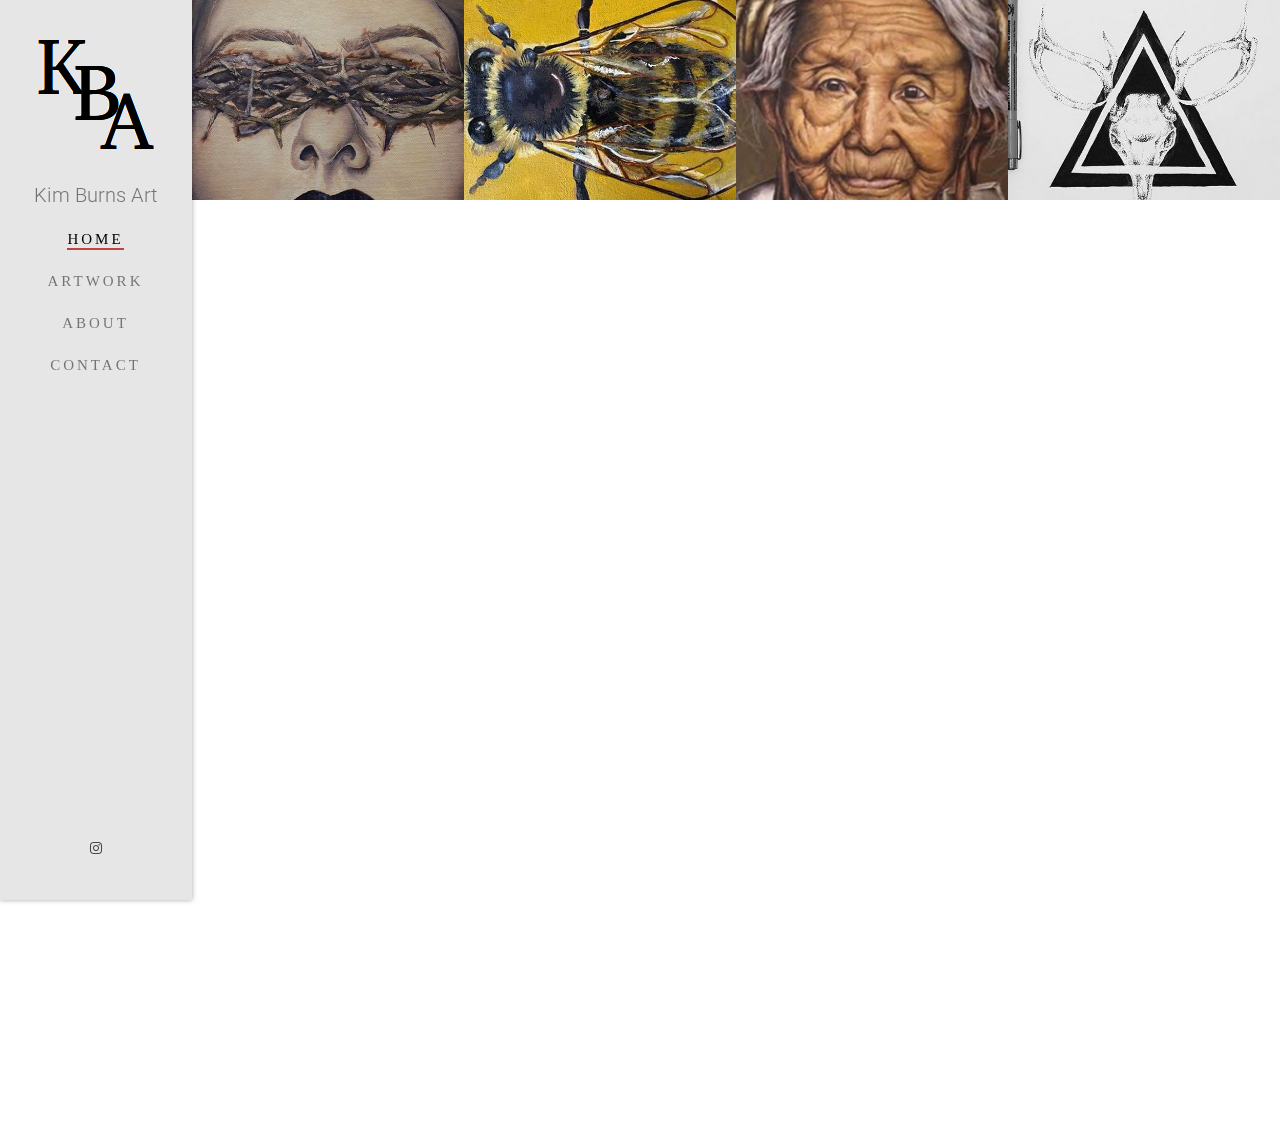
<file: index.html>
<!DOCTYPE html>
<!--[if lt IE 7]>      <html class="no-js lt-ie9 lt-ie8 lt-ie7"> <![endif]-->
<!--[if IE 7]>         <html class="no-js lt-ie9 lt-ie8"> <![endif]-->
<!--[if IE 8]>         <html class="no-js lt-ie9"> <![endif]-->
<!--[if gt IE 8]><!--> <html class="no-js"> <!--<![endif]-->
	<head>
	<meta charset="utf-8">
	<meta http-equiv="X-UA-Compatible" content="IE=edge">
	<title>Kim Burns Art</title>
	<meta name="viewport" content="width=device-width, initial-scale=1">
	<meta name="description" content="Free HTML5 Website Template by FreeHTML5.co" />
	<meta name="keywords" content="free html5, free template, free bootstrap, free website template, html5, css3, mobile first, responsive" />
	<meta name="author" content="FreeHTML5.co" />

  	<!--
	//////////////////////////////////////////////////////

	FREE HTML5 TEMPLATE
	DESIGNED & DEVELOPED by FreeHTML5.co

	Website: 		http://freehtml5.co/
	Email: 			info@freehtml5.co
	Twitter: 		http://twitter.com/fh5co
	Facebook: 		https://www.facebook.com/fh5co

	//////////////////////////////////////////////////////
	-->

  	<!-- Facebook and Twitter integration -->
	<meta property="og:title" content=""/>
	<meta property="og:image" content=""/>
	<meta property="og:url" content=""/>
	<meta property="og:site_name" content=""/>
	<meta property="og:description" content=""/>
	<meta name="twitter:title" content="" />
	<meta name="twitter:image" content="" />
	<meta name="twitter:url" content="" />
	<meta name="twitter:card" content="" />

	<!-- Place favicon.ico and apple-touch-icon.png in the root directory -->
	<link rel="shortcut icon" href="favicon.ico">

	<link href='https://fonts.googleapis.com/css?family=Roboto:400,300,600,400italic,700' rel='stylesheet' type='text/css'>
	<link href='https://fonts.googleapis.com/css?family=Montserrat:400,700' rel='stylesheet' type='text/css'>

	<!-- Animate.css -->
	<link rel="stylesheet" href="css/animate.css">
	<!-- Icomoon Icon Fonts-->
	<link rel="stylesheet" href="css/icomoon.css">
	<!-- Bootstrap  -->
	<link rel="stylesheet" href="css/bootstrap.css">
	<!-- Owl Carousel -->
	<link rel="stylesheet" href="css/owl.carousel.min.css">
	<link rel="stylesheet" href="css/owl.theme.default.min.css">
	<!-- Theme style  -->
	<link rel="stylesheet" href="css/style.css">

	<!-- Modernizr JS -->
	<script src="js/modernizr-2.6.2.min.js"></script>
	<!-- FOR IE9 below -->
	<!--[if lt IE 9]>
	<script src="js/respond.min.js"></script>
	<![endif]-->

	</head>
	<body>
	<div id="fh5co-page">
		<a href="#" class="js-fh5co-nav-toggle fh5co-nav-toggle"><i></i></a>
		<aside id="fh5co-aside" role="complementary" class="border js-fullheight">

			<h1 id="fh5co-logo"><a href="index.html"><img src="images/logo-colored.png" alt="Free HTML5 Bootstrap Website Template"></a></h1>
			<nav id="fh5co-main-menu" role="navigation">
				<ul>
					<li>Kim Burns Art</li>
					<li class="fh5co-active"><a href="index.html">Home</a></li>
					<li><a href="portfolio.html">Artwork</a></li>
					<li><a href="about.html">About</a></li>
					<li><a href="contact.html">Contact</a></li>
				</ul>
			</nav>

			<div class="fh5co-footer">
				<ul>
					<li><a href="https://www.instagram.com/kim_burns_art"><i class="icon-instagram"></i></a></li>
				</ul>
			</div>

		</aside>

		<div id="fh5co-main">
			<div class="fh5co-gallery">

				<a class="gallery-item" href="dante.html">
					<img src="images/work_1.jpg" style="width: 300px; height: 200px;" alt="Free HTML5 Bootstrap Template by FreeHTML5.co">
					<span class="overlay">
						<h2>Inferno</h2>
						<span>6 Paintings</span>
					</span>
				</a>
				<a class="gallery-item" href="animal.html">
					<img src="images/work_2.jpg" style="width: 300px; height: 200px;" alt="Free HTML5 Bootstrap Template by FreeHTML5.co">
					<span class="overlay">
						<h2>Nature</h2>
						<span>3 Paintings</span>
					</span>
				</a>
				<a class="gallery-item" href="people.html">
					<img src="images/work_3.jpg" style="width: 300px; height: 200px;" alt="Free HTML5 Bootstrap Template by FreeHTML5.co">
					<span class="overlay">
						<h2>People</h2>
						<span>4 Paintings</span>
					</span>
				</a>
				<a class="gallery-item" href="ink.html">
					<img src="images/work_4.jpg" style="width: 300px; height: 200px;" alt="Free HTML5 Bootstrap Template by FreeHTML5.co">
					<span class="overlay">
						<h2>Ink Work</h2>
						<span>28 Sketches</span>
					</span>
				</a>
			</div>



			<div class="fh5co-narrow-content">
				<h2 class="fh5co-heading animate-box" data-animate-effect="fadeInLeft">Services</h2>
				<div class="row">
					<div class="col-md-6">
						<div class="fh5co-feature animate-box" data-animate-effect="fadeInLeft">
							<div class="fh5co-icon">
								<i class="icon-smile-o"></i>
							</div>
							<div class="fh5co-text">
								<h3>Commissioned Portraits</h3>
								<p>Available to do large and medium sized protraits using either paints or ink work.</p>
							</div>
						</div>
					</div>
					<div class="col-md-6">
						<div class="fh5co-feature animate-box" data-animate-effect="fadeInLeft">
							<div class="fh5co-icon">
								<i class="icon-bug"></i>
							</div>
							<div class="fh5co-text">
								<h3>Themed Artworks</h3>
								<p>Avaiable to paint a series of artworks revolving around a common theme of your choice.</p>
							</div>
						</div>
					</div>

				</div>
			</div>

			<div class="fh5co-narrow-content">
				<div class="row">
					<div class="col-md-4 animate-box" data-animate-effect="fadeInLeft">
						<h1 class="fh5co-heading-colored">Get in touch</h1>
					</div>
				</div>
				<div class="row">
					<div class="col-md-12 animate-box" data-animate-effect="fadeInLeft">
						<p class="fh5co-lead">For information on pricing and commissions please contact Kim Burns via the contact page.</p>
						<p><a href="contact.html" class="btn btn-primary btn-outline">Learn More</a></p>
					</div>

				</div>
			</div>

		</div>
	</div>

	<!-- jQuery -->
	<script src="js/jquery.min.js"></script>
	<!-- jQuery Easing -->
	<script src="js/jquery.easing.1.3.js"></script>
	<!-- Bootstrap -->
	<script src="js/bootstrap.min.js"></script>
	<!-- Carousel -->
	<script src="js/owl.carousel.min.js"></script>
	<!-- Stellar -->
	<script src="js/jquery.stellar.min.js"></script>
	<!-- Waypoints -->
	<script src="js/jquery.waypoints.min.js"></script>
	<!-- Counters -->
	<script src="js/jquery.countTo.js"></script>


	<!-- MAIN JS -->
	<script src="js/main.js"></script>

	</body>
</html>
</file>
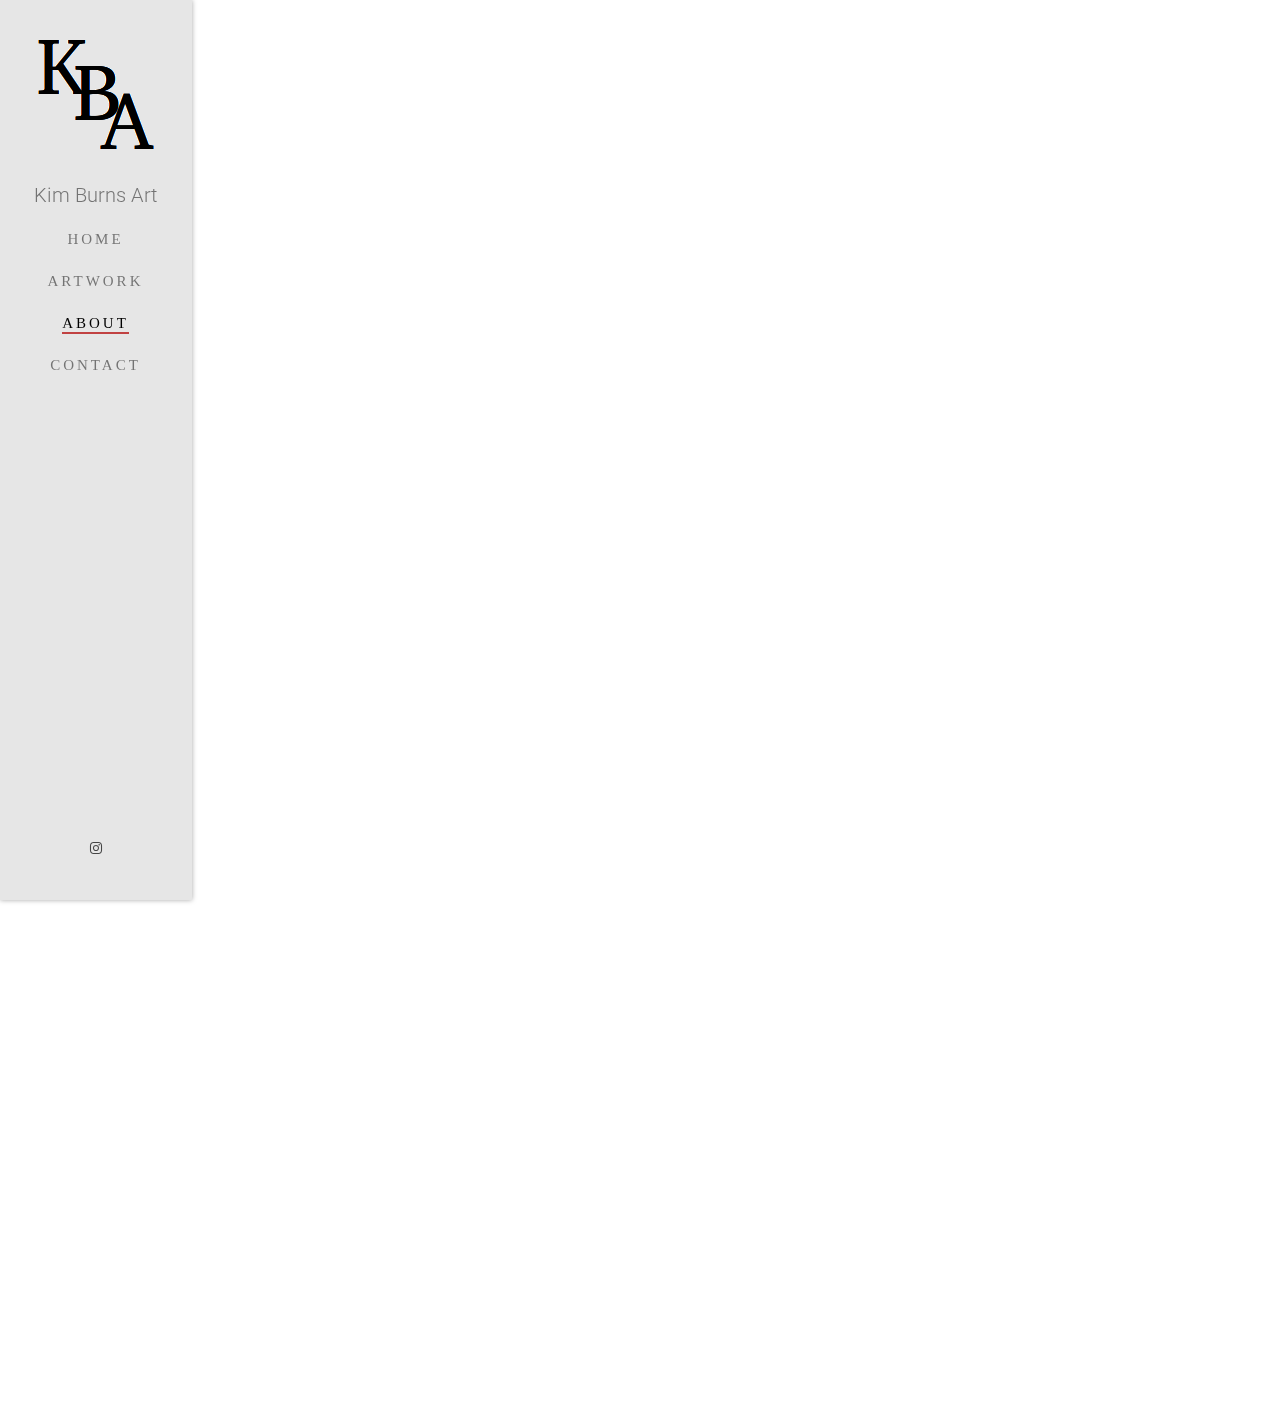
<file: about.html>
<!DOCTYPE html>
<!--[if lt IE 7]>      <html class="no-js lt-ie9 lt-ie8 lt-ie7"> <![endif]-->
<!--[if IE 7]>         <html class="no-js lt-ie9 lt-ie8"> <![endif]-->
<!--[if IE 8]>         <html class="no-js lt-ie9"> <![endif]-->
<!--[if gt IE 8]><!--> <html class="no-js"> <!--<![endif]-->
	<head>
	<meta charset="utf-8">
	<meta http-equiv="X-UA-Compatible" content="IE=edge">
	<title>Kim Burns Art</title>
	<meta name="viewport" content="width=device-width, initial-scale=1">
	<meta name="description" content="Free HTML5 Website Template by FreeHTML5.co" />
	<meta name="keywords" content="free html5, free template, free bootstrap, free website template, html5, css3, mobile first, responsive" />
	<meta name="author" content="FreeHTML5.co" />

  <!--
	//////////////////////////////////////////////////////

	FREE HTML5 TEMPLATE
	DESIGNED & DEVELOPED by FreeHTML5.co

	Website: 		http://freehtml5.co/
	Email: 			info@freehtml5.co
	Twitter: 		http://twitter.com/fh5co
	Facebook: 		https://www.facebook.com/fh5co

	//////////////////////////////////////////////////////
	 -->

  	<!-- Facebook and Twitter integration -->
	<meta property="og:title" content=""/>
	<meta property="og:image" content=""/>
	<meta property="og:url" content=""/>
	<meta property="og:site_name" content=""/>
	<meta property="og:description" content=""/>
	<meta name="twitter:title" content="" />
	<meta name="twitter:image" content="" />
	<meta name="twitter:url" content="" />
	<meta name="twitter:card" content="" />

	<!-- Place favicon.ico and apple-touch-icon.png in the root directory -->
	<link rel="shortcut icon" href="favicon.ico">

	<link href='https://fonts.googleapis.com/css?family=Roboto:400,300,600,400italic,700' rel='stylesheet' type='text/css'>
	<link href='https://fonts.googleapis.com/css?family=Montserrat:400,700' rel='stylesheet' type='text/css'>

	<!-- Animate.css -->
	<link rel="stylesheet" href="css/animate.css">
	<!-- Icomoon Icon Fonts-->
	<link rel="stylesheet" href="css/icomoon.css">
	<!-- Bootstrap  -->
	<link rel="stylesheet" href="css/bootstrap.css">
	<!-- Owl Carousel -->
	<link rel="stylesheet" href="css/owl.carousel.min.css">
	<link rel="stylesheet" href="css/owl.theme.default.min.css">
	<!-- Theme style  -->
	<link rel="stylesheet" href="css/style.css">

	<!-- Modernizr JS -->
	<script src="js/modernizr-2.6.2.min.js"></script>
	<!-- FOR IE9 below -->
	<!--[if lt IE 9]>
	<script src="js/respond.min.js"></script>
	<![endif]-->

	</head>
	<body>

	<div id="fh5co-page">

		<a href="#" class="js-fh5co-nav-toggle fh5co-nav-toggle"><i></i></a>
		<aside id="fh5co-aside" role="complementary" class="border">

			<h1 id="fh5co-logo"><a href="index.html"><img src="images/logo-colored.png" alt="Free HTML5 Bootstrap Website Template"></a></h1>
			<nav id="fh5co-main-menu" role="navigation">
				<ul>
					<li>Kim Burns Art</li>
					<li><a href="index.html">Home</a></li>
					<li><a href="portfolio.html">Artwork</a></li>
					<li class="fh5co-active"><a href="about.html">About</a></li>
					<li><a href="contact.html">Contact</a></li>
				</ul>
			</nav>

			<div class="fh5co-footer">
				<ul>
					<li><a href="https://www.instagram.com/kim_burns_art"><i class="icon-instagram"></i></a></li>
				</ul>
			</div>

		</aside>

		<div id="fh5co-main">

			<div class="fh5co-narrow-content">
				<div class="row">
					<div class="col-md-5">
						<h2 class="fh5co-heading animate-box" data-animate-effect="fadeInLeft">Kim Burns</h2>
						<p class="fh5co-lead animate-box" data-animate-effect="fadeInLeft">Raised in North East England, in 2016 I moved to London to study Fine art at the Wimbledon college of Art where I currently reside.</p>
						<p class="animate-box" data-animate-effect="fadeInLeft">Working across oil, acrylic and ink my work brings together elements of the gothic era, the renaissance movement and contemporary art. A time period is unidentifiable in the work with each piece transposing between the past, present and future creating work that captures the theatrical essence of historical pieces whilst being relevant to current life experiences.  The formal elements of my work are influenced by The Old Masters and Surrealist Painters such as Dali, which summates into pieces that portray intense allegorical themes through surreal elements. </p>
					</div>
					<div class="col-md-6 col-md-push-1 animate-box" data-animate-effect="fadeInLeft">
						<img src="images/profile.jpg" alt="Free HTML5 Bootstrap Template" class="img-responsive">
					</div>
				</div>

			</div>

			<div class="fh5co-narrow-content">
				<div class="row">
					<div class="col-md-4 animate-box" data-animate-effect="fadeInLeft">
						<h1 class="fh5co-heading-colored">Get in touch</h1>
					</div>
				</div>
				<div class="row">
					<div class="col-md-12 animate-box" data-animate-effect="fadeInLeft">
						<p class="fh5co-lead">For information on pricing and commissions please contact Kim Burns via the contact page.</p>
						<p><a href="contact.html" class="btn btn-primary btn-outline">Learn More</a></p>
					</div>

				</div>
			</div>

		</div>
	</div>

	<!-- jQuery -->
	<script src="js/jquery.min.js"></script>
	<!-- jQuery Easing -->
	<script src="js/jquery.easing.1.3.js"></script>
	<!-- Bootstrap -->
	<script src="js/bootstrap.min.js"></script>
	<!-- Carousel -->
	<script src="js/owl.carousel.min.js"></script>
	<!-- Stellar -->
	<script src="js/jquery.stellar.min.js"></script>
	<!-- Waypoints -->
	<script src="js/jquery.waypoints.min.js"></script>
	<!-- Counters -->
	<script src="js/jquery.countTo.js"></script>


	<!-- MAIN JS -->
	<script src="js/main.js"></script>

	</body>
</html>
</file>
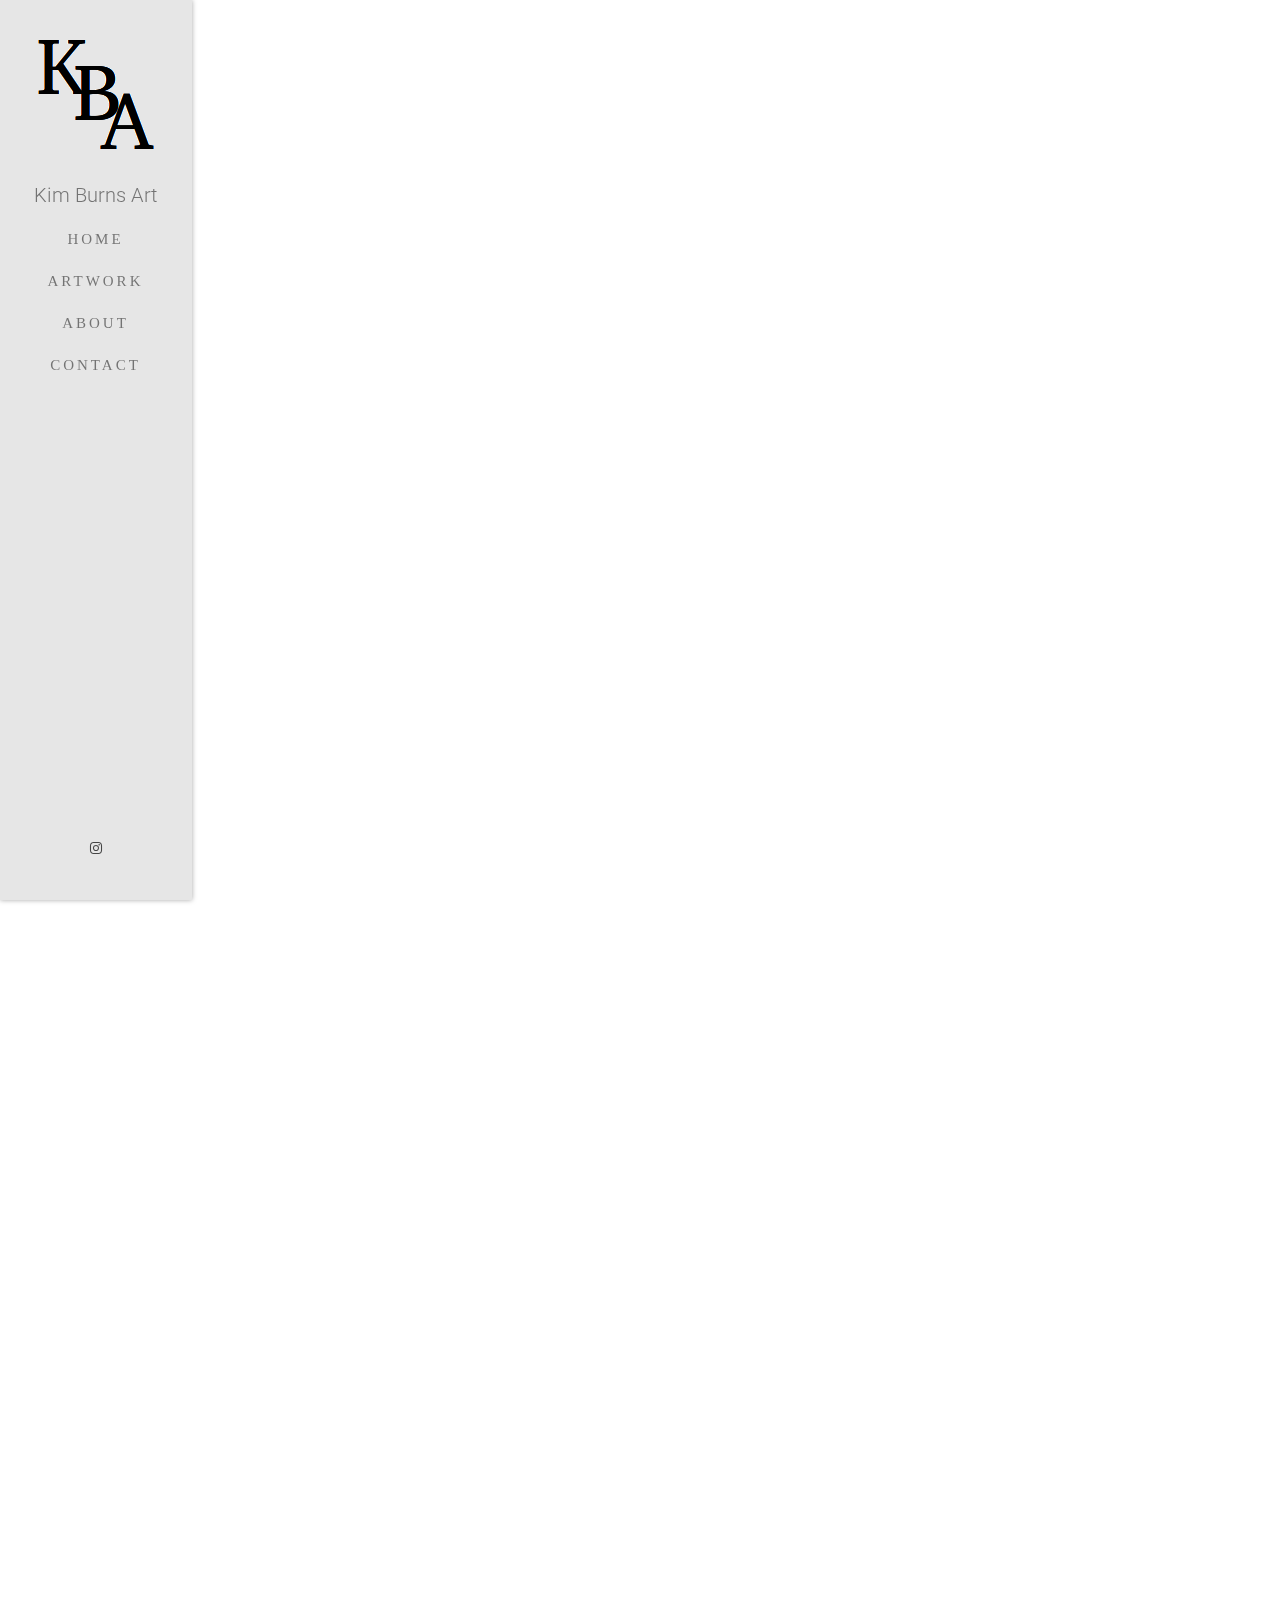
<file: animal.html>
<!DOCTYPE html>
<!--[if lt IE 7]>      <html class="no-js lt-ie9 lt-ie8 lt-ie7"> <![endif]-->
<!--[if IE 7]>         <html class="no-js lt-ie9 lt-ie8"> <![endif]-->
<!--[if IE 8]>         <html class="no-js lt-ie9"> <![endif]-->
<!--[if gt IE 8]><!--> <html class="no-js"> <!--<![endif]-->
	<head>
	<meta charset="utf-8">
	<meta http-equiv="X-UA-Compatible" content="IE=edge">
	<title>Kim Burns Art</title>
	<meta name="viewport" content="width=device-width, initial-scale=1">
	<meta name="description" content="Free HTML5 Website Template by FreeHTML5.co" />
	<meta name="keywords" content="free html5, free template, free bootstrap, free website template, html5, css3, mobile first, responsive" />
	<meta name="author" content="FreeHTML5.co" />

  <!--
	//////////////////////////////////////////////////////

	FREE HTML5 TEMPLATE
	DESIGNED & DEVELOPED by FreeHTML5.co

	Website: 		http://freehtml5.co/
	Email: 			info@freehtml5.co
	Twitter: 		http://twitter.com/fh5co
	Facebook: 		https://www.facebook.com/fh5co

	//////////////////////////////////////////////////////
	 -->

  	<!-- Facebook and Twitter integration -->
	<meta property="og:title" content=""/>
	<meta property="og:image" content=""/>
	<meta property="og:url" content=""/>
	<meta property="og:site_name" content=""/>
	<meta property="og:description" content=""/>
	<meta name="twitter:title" content="" />
	<meta name="twitter:image" content="" />
	<meta name="twitter:url" content="" />
	<meta name="twitter:card" content="" />

	<!-- Place favicon.ico and apple-touch-icon.png in the root directory -->
	<link rel="shortcut icon" href="favicon.ico">

	<link href='https://fonts.googleapis.com/css?family=Roboto:400,300,600,400italic,700' rel='stylesheet' type='text/css'>
	<link href='https://fonts.googleapis.com/css?family=Montserrat:400,700' rel='stylesheet' type='text/css'>

	<!-- Animate.css -->
	<link rel="stylesheet" href="css/animate.css">
	<!-- Icomoon Icon Fonts-->
	<link rel="stylesheet" href="css/icomoon.css">
	<!-- Bootstrap  -->
	<link rel="stylesheet" href="css/bootstrap.css">
	<!-- Owl Carousel -->
	<link rel="stylesheet" href="css/owl.carousel.min.css">
	<link rel="stylesheet" href="css/owl.theme.default.min.css">
	<!-- Theme style  -->
	<link rel="stylesheet" href="css/style.css">

	<!-- Modernizr JS -->
	<script src="js/modernizr-2.6.2.min.js"></script>
	<!-- FOR IE9 below -->
	<!--[if lt IE 9]>
	<script src="js/respond.min.js"></script>
	<![endif]-->

	</head>
	<body>

	<div id="fh5co-page">

		<a href="#" class="js-fh5co-nav-toggle fh5co-nav-toggle"><i></i></a>
		<aside id="fh5co-aside" role="complementary" class="border">

			<h1 id="fh5co-logo"><a href="index.html"><img src="images/logo-colored.png" alt="Free HTML5 Bootstrap Website Template"></a></h1>
			<nav id="fh5co-main-menu" role="navigation">
				<ul>
					<li>Kim Burns Art</li>
					<li><a href="index.html">Home</a></li>
					<li><a href="portfolio.html">Artwork</a></li>
					<li><a href="about.html">About</a></li>
					<li><a href="contact.html">Contact</a></li>
				</ul>
			</nav>

			<div class="fh5co-footer">
				<ul>
					<li><a href="https://www.instagram.com/kim_burns_art"><i class="icon-instagram"></i></a></li>
				</ul>
			</div>

		</aside>

		<div id="fh5co-main">



			<div class="fh5co-narrow-content animate-box fh5co-border-bottom" data-animate-effect="fadeInLeft">
				<h2 class="fh5co-heading">Nature</span></h2>
				<p><p>Small Oil paintings that focus on Nature.</p></p>

				<div class="row">
					<div class="col-md-12">
						<figure><img src="images/Animal/Animal1.jpg" alt="Free HTML5 Bootstrap Template by FreeHTML5.co" class="img-responsive"></figure>
					</div>

					<div class="col-md-12">
						<figure><img src="images/Animal/Animal2.jpg" alt="Free HTML5 Bootstrap Template by FreeHTML5.co" class="img-responsive"></figure>
					</div>
					<div class="col-md-12">
						<figure><img src="images/Animal/Animal3.jpg" alt="Free HTML5 Bootstrap Template by FreeHTML5.co" class="img-responsive"></figure>
					</div>
					<div class="col-md-12">
					</div>

					<p class="text-center"><a href="portfolio.html" class="btn btn-primary btn-outline">More Artwork</a></p>

				</div>

			</div>


			<div class="fh5co-narrow-content">
				<div class="row">
					<div class="col-md-4 animate-box" data-animate-effect="fadeInLeft">
						<h1 class="fh5co-heading-colored">Get in touch</h1>
					</div>
				</div>
				<div class="row">
					<div class="col-md-12 animate-box" data-animate-effect="fadeInLeft">
						<p class="fh5co-lead">For information on pricing and commissions please contact Kim Burns via the contact page.</p>
						<p><a href="contact.html" class="btn btn-primary">Learn More</a></p>
					</div>

				</div>
			</div>

		</div>
	</div>

	<!-- jQuery -->
	<script src="js/jquery.min.js"></script>
	<!-- jQuery Easing -->
	<script src="js/jquery.easing.1.3.js"></script>
	<!-- Bootstrap -->
	<script src="js/bootstrap.min.js"></script>
	<!-- Carousel -->
	<script src="js/owl.carousel.min.js"></script>
	<!-- Stellar -->
	<script src="js/jquery.stellar.min.js"></script>
	<!-- Waypoints -->
	<script src="js/jquery.waypoints.min.js"></script>
	<!-- Counters -->
	<script src="js/jquery.countTo.js"></script>


	<!-- MAIN JS -->
	<script src="js/main.js"></script>

	</body>
</html>
</file>
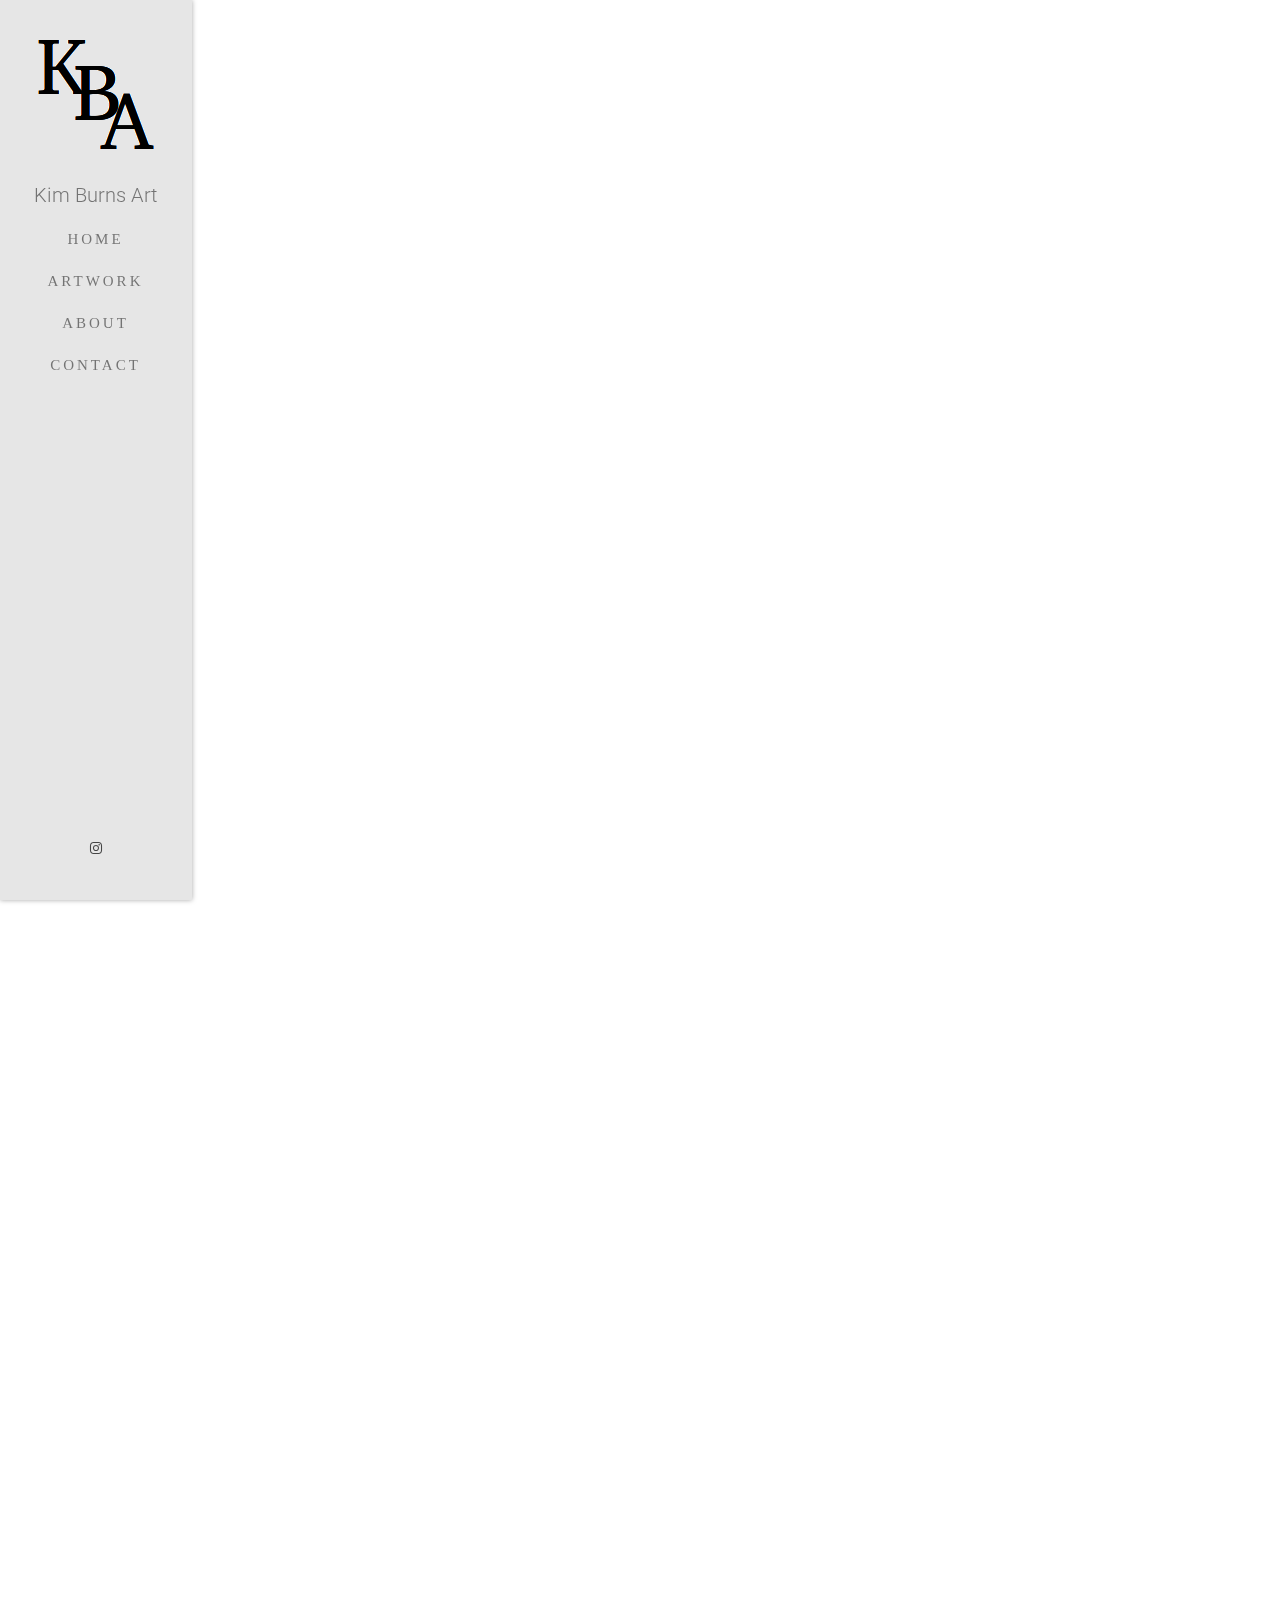
<file: dante.html>
<!DOCTYPE html>
<!--[if lt IE 7]>      <html class="no-js lt-ie9 lt-ie8 lt-ie7"> <![endif]-->
<!--[if IE 7]>         <html class="no-js lt-ie9 lt-ie8"> <![endif]-->
<!--[if IE 8]>         <html class="no-js lt-ie9"> <![endif]-->
<!--[if gt IE 8]><!--> <html class="no-js"> <!--<![endif]-->
	<head>
	<meta charset="utf-8">
	<meta http-equiv="X-UA-Compatible" content="IE=edge">
	<title>Kim Burns Art</title>
	<meta name="viewport" content="width=device-width, initial-scale=1">
	<meta name="description" content="Free HTML5 Website Template by FreeHTML5.co" />
	<meta name="keywords" content="free html5, free template, free bootstrap, free website template, html5, css3, mobile first, responsive" />
	<meta name="author" content="FreeHTML5.co" />

  <!--
	//////////////////////////////////////////////////////

	FREE HTML5 TEMPLATE
	DESIGNED & DEVELOPED by FreeHTML5.co

	Website: 		http://freehtml5.co/
	Email: 			info@freehtml5.co
	Twitter: 		http://twitter.com/fh5co
	Facebook: 		https://www.facebook.com/fh5co

	//////////////////////////////////////////////////////
	 -->

  	<!-- Facebook and Twitter integration -->
	<meta property="og:title" content=""/>
	<meta property="og:image" content=""/>
	<meta property="og:url" content=""/>
	<meta property="og:site_name" content=""/>
	<meta property="og:description" content=""/>
	<meta name="twitter:title" content="" />
	<meta name="twitter:image" content="" />
	<meta name="twitter:url" content="" />
	<meta name="twitter:card" content="" />

	<!-- Place favicon.ico and apple-touch-icon.png in the root directory -->
	<link rel="shortcut icon" href="favicon.ico">

	<link href='https://fonts.googleapis.com/css?family=Roboto:400,300,600,400italic,700' rel='stylesheet' type='text/css'>
	<link href='https://fonts.googleapis.com/css?family=Montserrat:400,700' rel='stylesheet' type='text/css'>

	<!-- Animate.css -->
	<link rel="stylesheet" href="css/animate.css">
	<!-- Icomoon Icon Fonts-->
	<link rel="stylesheet" href="css/icomoon.css">
	<!-- Bootstrap  -->
	<link rel="stylesheet" href="css/bootstrap.css">
	<!-- Owl Carousel -->
	<link rel="stylesheet" href="css/owl.carousel.min.css">
	<link rel="stylesheet" href="css/owl.theme.default.min.css">
	<!-- Theme style  -->
	<link rel="stylesheet" href="css/style.css">

	<!-- Modernizr JS -->
	<script src="js/modernizr-2.6.2.min.js"></script>
	<!-- FOR IE9 below -->
	<!--[if lt IE 9]>
	<script src="js/respond.min.js"></script>
	<![endif]-->

	</head>
	<body>

	<div id="fh5co-page">

		<a href="#" class="js-fh5co-nav-toggle fh5co-nav-toggle"><i></i></a>
		<aside id="fh5co-aside" role="complementary" class="border">

			<h1 id="fh5co-logo"><a href="index.html"><img src="images/logo-colored.png" alt="Free HTML5 Bootstrap Website Template"></a></h1>
			<nav id="fh5co-main-menu" role="navigation">
				<ul>
					<li>Kim Burns Art</li>
					<li><a href="index.html">Home</a></li>
					<li><a href="portfolio.html">Artwork</a></li>
					<li><a href="about.html">About</a></li>
					<li><a href="contact.html">Contact</a></li>
				</ul>
			</nav>

			<div class="fh5co-footer">
				<ul>
					<li><a href="https://www.instagram.com/kim_burns_art"><i class="icon-instagram"></i></a></li>
				</ul>
			</div>

		</aside>

		<div id="fh5co-main">



			<div class="fh5co-narrow-content animate-box fh5co-border-bottom" data-animate-effect="fadeInLeft">
				<h2 class="fh5co-heading" >Dante's Inferno</span></h2>
				<p><p>Traditional oil painting techniques are combined with contemporary imagery of editorial women, exploring the effect of vanity and social media on our self-image. Each painting takes reference from poem from Dante Alighieri’s Epic ‘The Divine Comedy’, more specifically Inferno and the nine circles of Hell. Each piece takes a component of the individual poems which becomes a surrealist element to juxtapose the model-esque figures, exploring the links between modern vanity and the allegory of the nine circles. The paintings contain religious elements to further mirror the stories of the Inferno. Relating social-media to the nine circles of Hell, each piece looks at how social media can bring out certain personality types in us that can be damaging to ourselves, transforming us into something we no longer recognise.</p></p>

				<div class="row">
					<div class="col-md-12">
						<figure><img src="images/Dante/Dante1.jpg" alt="Free HTML5 Bootstrap Template by FreeHTML5.co" class="img-responsive"></figure>
					</div>

					<div class="col-md-12">
						<figure><img src="images/Dante/Dante2.jpg" alt="Free HTML5 Bootstrap Template by FreeHTML5.co" class="img-responsive"></figure>
					</div>
					<div class="col-md-12">
						<figure><img src="images/Dante/Dante3.jpg" alt="Free HTML5 Bootstrap Template by FreeHTML5.co" class="img-responsive"></figure>
					</div>
					<div class="col-md-12">
					</div>
					<div class="col-md-12">
						<figure><img src="images/Dante/Dante4.jpg" alt="Free HTML5 Bootstrap Template by FreeHTML5.co" class="img-responsive"></figure>
					</div>
					<div class="col-md-12">
						<figure><img src="images/Dante/Dante5.jpg" alt="Free HTML5 Bootstrap Template by FreeHTML5.co" class="img-responsive"></figure>
					</div>
					<div class="col-md-12">
						<figure><img src="images/Dante/Dante6.jpg" alt="Free HTML5 Bootstrap Template by FreeHTML5.co" class="img-responsive"></figure>
					</div>
					<div class="col-md-12">
						<figure><img src="images/Dante/Dante7.jpg" alt="Free HTML5 Bootstrap Template by FreeHTML5.co" class="img-responsive"></figure>
					</div>
					<div class="col-md-12">
						<figure><img src="images/Dante/Dante8.jpg" alt="Free HTML5 Bootstrap Template by FreeHTML5.co" class="img-responsive"></figure>
					</div>
					<p class="text-center"><a href="portfolio.html" class="btn btn-primary btn-outline">More Artwork</a></p>

				</div>

			</div>


			<div class="fh5co-narrow-content">
				<div class="row">
					<div class="col-md-4 animate-box" data-animate-effect="fadeInLeft">
						<h1 class="fh5co-heading-colored">Get in touch</h1>
					</div>
				</div>
				<div class="row">
					<div class="col-md-12 animate-box" data-animate-effect="fadeInLeft">
						<p class="fh5co-lead">For information on pricing and commissions please contact Kim Burns via the contact page.</p>
						<p><a href="contact.html" class="btn btn-primary">Learn More</a></p>
					</div>

				</div>
			</div>

		</div>
	</div>

	<!-- jQuery -->
	<script src="js/jquery.min.js"></script>
	<!-- jQuery Easing -->
	<script src="js/jquery.easing.1.3.js"></script>
	<!-- Bootstrap -->
	<script src="js/bootstrap.min.js"></script>
	<!-- Carousel -->
	<script src="js/owl.carousel.min.js"></script>
	<!-- Stellar -->
	<script src="js/jquery.stellar.min.js"></script>
	<!-- Waypoints -->
	<script src="js/jquery.waypoints.min.js"></script>
	<!-- Counters -->
	<script src="js/jquery.countTo.js"></script>


	<!-- MAIN JS -->
	<script src="js/main.js"></script>

	</body>
</html>
</file>
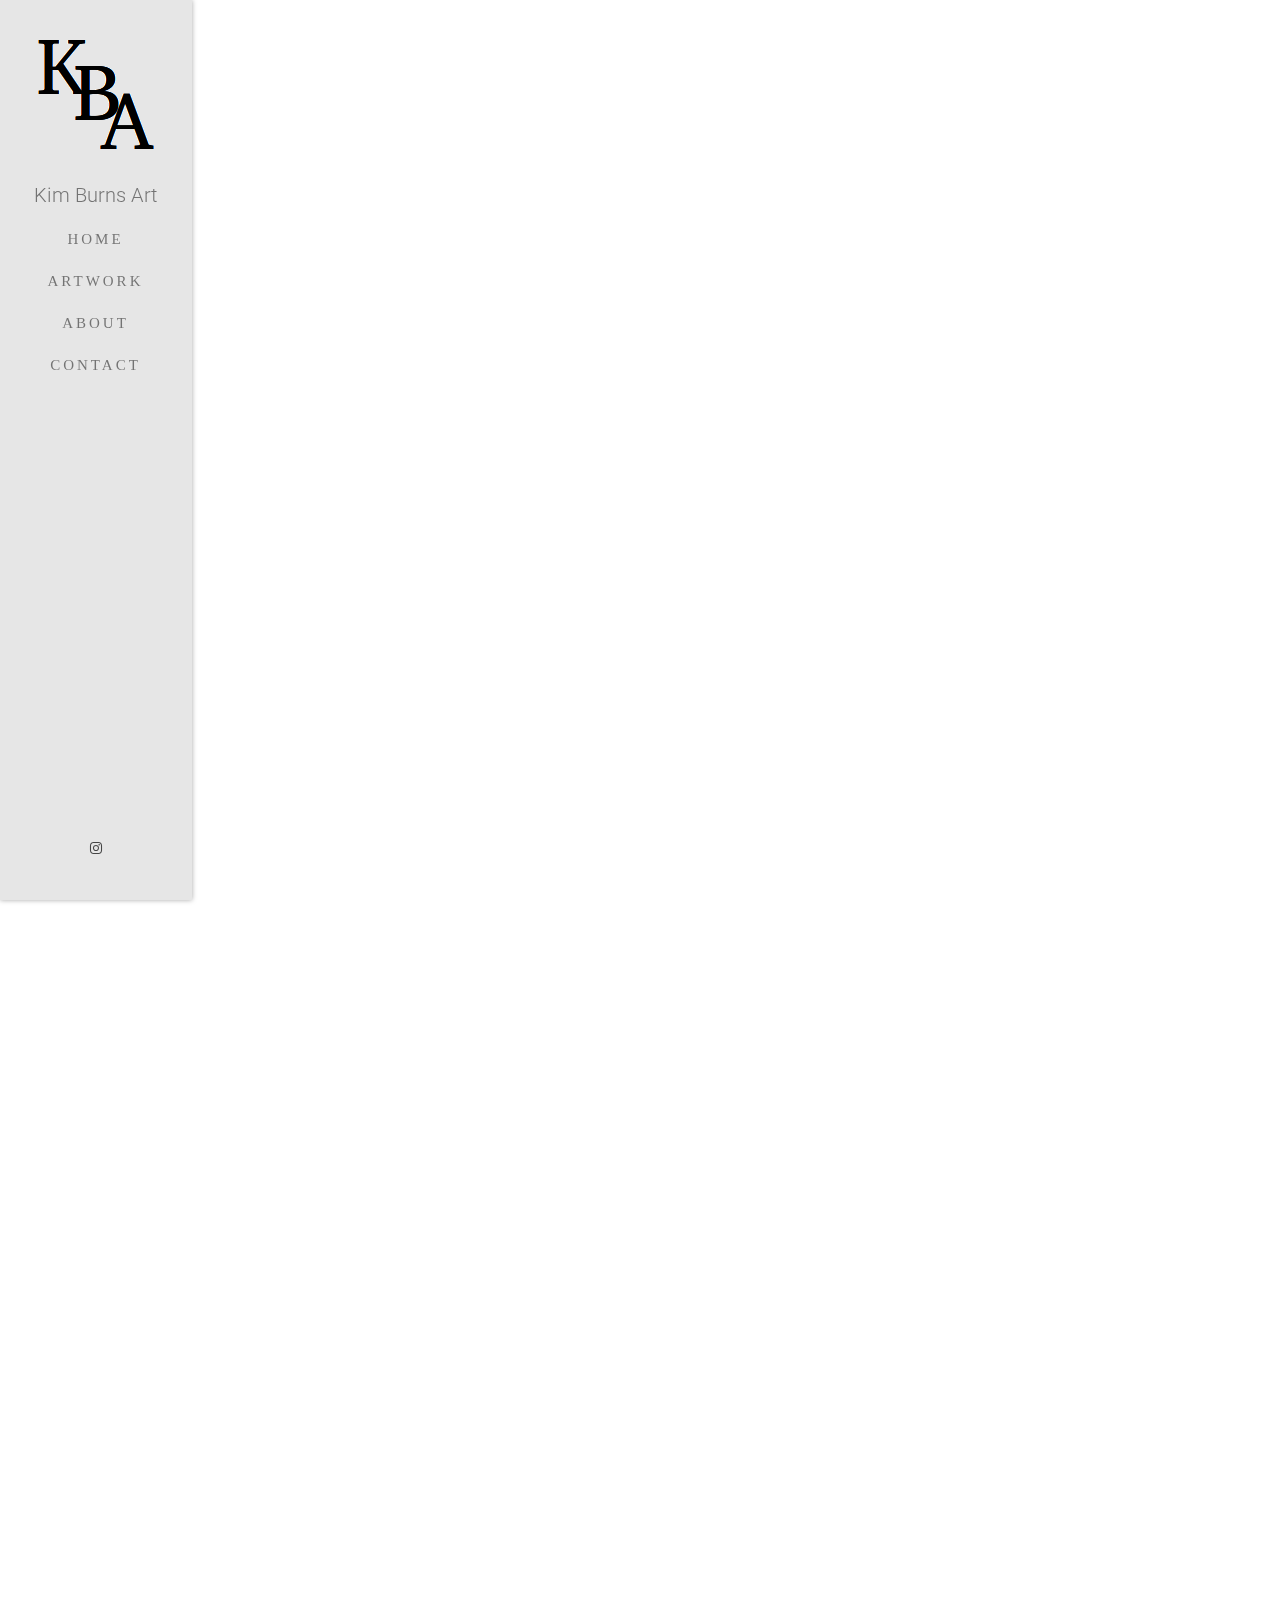
<file: people.html>
<!DOCTYPE html>
<!--[if lt IE 7]>      <html class="no-js lt-ie9 lt-ie8 lt-ie7"> <![endif]-->
<!--[if IE 7]>         <html class="no-js lt-ie9 lt-ie8"> <![endif]-->
<!--[if IE 8]>         <html class="no-js lt-ie9"> <![endif]-->
<!--[if gt IE 8]><!--> <html class="no-js"> <!--<![endif]-->
	<head>
	<meta charset="utf-8">
	<meta http-equiv="X-UA-Compatible" content="IE=edge">
	<title>Kim Burns Art</title>
	<meta name="viewport" content="width=device-width, initial-scale=1">
	<meta name="description" content="Free HTML5 Website Template by FreeHTML5.co" />
	<meta name="keywords" content="free html5, free template, free bootstrap, free website template, html5, css3, mobile first, responsive" />
	<meta name="author" content="FreeHTML5.co" />

  <!--
	//////////////////////////////////////////////////////

	FREE HTML5 TEMPLATE
	DESIGNED & DEVELOPED by FreeHTML5.co

	Website: 		http://freehtml5.co/
	Email: 			info@freehtml5.co
	Twitter: 		http://twitter.com/fh5co
	Facebook: 		https://www.facebook.com/fh5co

	//////////////////////////////////////////////////////
	 -->

  	<!-- Facebook and Twitter integration -->
	<meta property="og:title" content=""/>
	<meta property="og:image" content=""/>
	<meta property="og:url" content=""/>
	<meta property="og:site_name" content=""/>
	<meta property="og:description" content=""/>
	<meta name="twitter:title" content="" />
	<meta name="twitter:image" content="" />
	<meta name="twitter:url" content="" />
	<meta name="twitter:card" content="" />

	<!-- Place favicon.ico and apple-touch-icon.png in the root directory -->
	<link rel="shortcut icon" href="favicon.ico">

	<link href='https://fonts.googleapis.com/css?family=Roboto:400,300,600,400italic,700' rel='stylesheet' type='text/css'>
	<link href='https://fonts.googleapis.com/css?family=Montserrat:400,700' rel='stylesheet' type='text/css'>

	<!-- Animate.css -->
	<link rel="stylesheet" href="css/animate.css">
	<!-- Icomoon Icon Fonts-->
	<link rel="stylesheet" href="css/icomoon.css">
	<!-- Bootstrap  -->
	<link rel="stylesheet" href="css/bootstrap.css">
	<!-- Owl Carousel -->
	<link rel="stylesheet" href="css/owl.carousel.min.css">
	<link rel="stylesheet" href="css/owl.theme.default.min.css">
	<!-- Theme style  -->
	<link rel="stylesheet" href="css/style.css">

	<!-- Modernizr JS -->
	<script src="js/modernizr-2.6.2.min.js"></script>
	<!-- FOR IE9 below -->
	<!--[if lt IE 9]>
	<script src="js/respond.min.js"></script>
	<![endif]-->

	</head>
	<body>

	<div id="fh5co-page">

		<a href="#" class="js-fh5co-nav-toggle fh5co-nav-toggle"><i></i></a>
		<aside id="fh5co-aside" role="complementary" class="border">

			<h1 id="fh5co-logo"><a href="index.html"><img src="images/logo-colored.png" alt="Free HTML5 Bootstrap Website Template"></a></h1>
			<nav id="fh5co-main-menu" role="navigation">
				<ul>
					<li>Kim Burns Art</li>
					<li><a href="index.html">Home</a></li>
					<li><a href="portfolio.html">Artwork</a></li>
					<li><a href="about.html">About</a></li>
					<li><a href="contact.html">Contact</a></li>
				</ul>
			</nav>

			<div class="fh5co-footer">
				<ul>
					<li><a href="https://www.instagram.com/kim_burns_art"><i class="icon-instagram"></i></a></li>
				</ul>
			</div>

		</aside>

		<div id="fh5co-main">



			<div class="fh5co-narrow-content animate-box fh5co-border-bottom" data-animate-effect="fadeInLeft">
				<h2 class="fh5co-heading" >People</span></h2>
				<p><p>Acrylic and oil portraiture Paintings.</p></p>

				<div class="row">
					<div class="col-md-12">
						<figure><img src="images/People/People1.jpg" alt="Free HTML5 Bootstrap Template by FreeHTML5.co" class="img-responsive"></figure>
					</div>

					<div class="col-md-12">
						<figure><img src="images/People/People2.jpg" alt="Free HTML5 Bootstrap Template by FreeHTML5.co" class="img-responsive"></figure>
					</div>
					<div class="col-md-12">
						<figure><img src="images/People/People3.jpg" alt="Free HTML5 Bootstrap Template by FreeHTML5.co" class="img-responsive"></figure>
					</div>
					<div class="col-md-12">
					</div>
					<div class="col-md-12">
						<figure><img src="images/People/People4.jpg" alt="Free HTML5 Bootstrap Template by FreeHTML5.co" class="img-responsive"></figure>
					</div>
					<p class="text-center"><a href="portfolio.html" class="btn btn-primary btn-outline">More Artwork</a></p>

				</div>

			</div>


			<div class="fh5co-narrow-content">
				<div class="row">
					<div class="col-md-4 animate-box" data-animate-effect="fadeInLeft">
						<h1 class="fh5co-heading-colored">Get in touch</h1>
					</div>
				</div>
				<div class="row">
					<div class="col-md-12 animate-box" data-animate-effect="fadeInLeft">
						<p class="fh5co-lead">For information on pricing and commissions please contact Kim Burns via the contact page.</p>
						<p><a href="contact.html" class="btn btn-primary">Learn More</a></p>
					</div>

				</div>
			</div>

		</div>
	</div>

	<!-- jQuery -->
	<script src="js/jquery.min.js"></script>
	<!-- jQuery Easing -->
	<script src="js/jquery.easing.1.3.js"></script>
	<!-- Bootstrap -->
	<script src="js/bootstrap.min.js"></script>
	<!-- Carousel -->
	<script src="js/owl.carousel.min.js"></script>
	<!-- Stellar -->
	<script src="js/jquery.stellar.min.js"></script>
	<!-- Waypoints -->
	<script src="js/jquery.waypoints.min.js"></script>
	<!-- Counters -->
	<script src="js/jquery.countTo.js"></script>


	<!-- MAIN JS -->
	<script src="js/main.js"></script>

	</body>
</html>
</file>
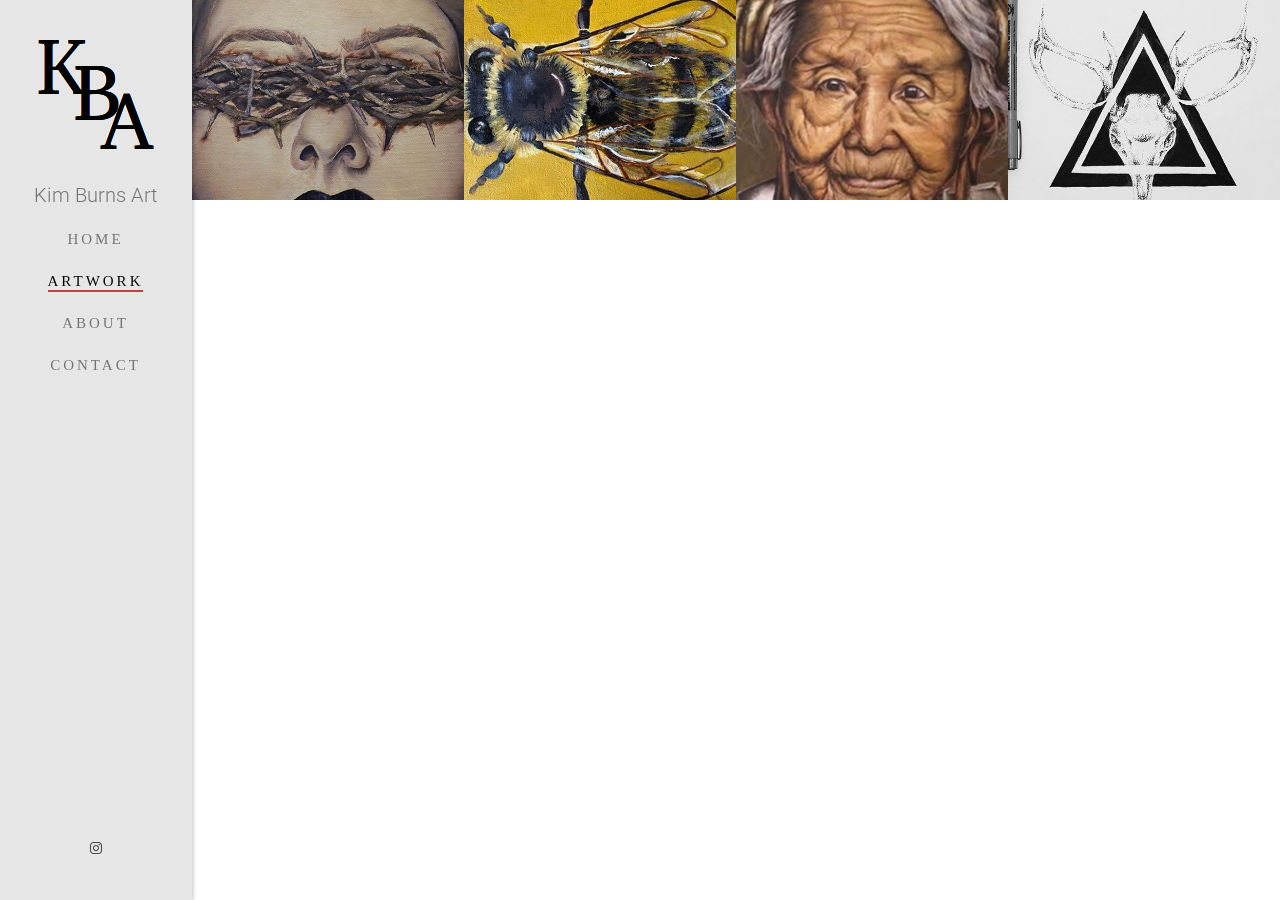
<file: portfolio.html>
<!DOCTYPE html>
<!--[if lt IE 7]>      <html class="no-js lt-ie9 lt-ie8 lt-ie7"> <![endif]-->
<!--[if IE 7]>         <html class="no-js lt-ie9 lt-ie8"> <![endif]-->
<!--[if IE 8]>         <html class="no-js lt-ie9"> <![endif]-->
<!--[if gt IE 8]><!--> <html class="no-js"> <!--<![endif]-->
	<head>
	<meta charset="utf-8">
	<meta http-equiv="X-UA-Compatible" content="IE=edge">
	<title>Kim Burns Art</title>
	<meta name="viewport" content="width=device-width, initial-scale=1">
	<meta name="description" content="Free HTML5 Website Template by FreeHTML5.co" />
	<meta name="keywords" content="free html5, free template, free bootstrap, free website template, html5, css3, mobile first, responsive" />
	<meta name="author" content="FreeHTML5.co" />

  <!--
	//////////////////////////////////////////////////////

	FREE HTML5 TEMPLATE
	DESIGNED & DEVELOPED by FreeHTML5.co

	Website: 		http://freehtml5.co/
	Email: 			info@freehtml5.co
	Twitter: 		http://twitter.com/fh5co
	Facebook: 		https://www.facebook.com/fh5co

	//////////////////////////////////////////////////////
	 -->

  	<!-- Facebook and Twitter integration -->
	<meta property="og:title" content=""/>
	<meta property="og:image" content=""/>
	<meta property="og:url" content=""/>
	<meta property="og:site_name" content=""/>
	<meta property="og:description" content=""/>
	<meta name="twitter:title" content="" />
	<meta name="twitter:image" content="" />
	<meta name="twitter:url" content="" />
	<meta name="twitter:card" content="" />

	<!-- Place favicon.ico and apple-touch-icon.png in the root directory -->
	<link rel="shortcut icon" href="favicon.ico">

	<link href='https://fonts.googleapis.com/css?family=Roboto:400,300,600,400italic,700' rel='stylesheet' type='text/css'>
	<link href='https://fonts.googleapis.com/css?family=Montserrat:400,700' rel='stylesheet' type='text/css'>

	<!-- Animate.css -->
	<link rel="stylesheet" href="css/animate.css">
	<!-- Icomoon Icon Fonts-->
	<link rel="stylesheet" href="css/icomoon.css">
	<!-- Bootstrap  -->
	<link rel="stylesheet" href="css/bootstrap.css">
	<!-- Owl Carousel -->
	<link rel="stylesheet" href="css/owl.carousel.min.css">
	<link rel="stylesheet" href="css/owl.theme.default.min.css">
	<!-- Theme style  -->
	<link rel="stylesheet" href="css/style.css">

	<!-- Modernizr JS -->
	<script src="js/modernizr-2.6.2.min.js"></script>
	<!-- FOR IE9 below -->
	<!--[if lt IE 9]>
	<script src="js/respond.min.js"></script>
	<![endif]-->

	</head>
	<body>

	<div id="fh5co-page">
		<a href="#" class="js-fh5co-nav-toggle fh5co-nav-toggle"><i></i></a>
		<aside id="fh5co-aside" role="complementary" class="border js-fullheight">

			<h1 id="fh5co-logo"><a href="index.html"><img src="images/logo-colored.png" alt="Free HTML5 Bootstrap Website Template"></a></h1>
			<nav id="fh5co-main-menu" role="navigation">
				<ul>
					<li>Kim Burns Art</li>
					<li><a href="index.html">Home</a></li>
					<li class="fh5co-active"><a href="portfolio.html">Artwork</a></li>
					<li><a href="about.html">About</a></li>
					<li><a href="contact.html">Contact</a></li>
				</ul>
			</nav>

			<div class="fh5co-footer">
				<ul>
					<li><a href="https://www.instagram.com/kim_burns_art"><i class="icon-instagram"></i></a></li>
				</ul>
			</div>

		</aside>

		<div id="fh5co-main">

			<div class="fh5co-gallery">

				<a class="gallery-item" href="dante.html">
					<img src="images/work_1.jpg" style="width: 300px; height: 200px;" alt="Free HTML5 Bootstrap Template by FreeHTML5.co">
					<span class="overlay">
						<h2>Dante</h2>
						<span>8 Paintings</span>
					</span>
				</a>
				<a class="gallery-item" href="animal.html">
					<img src="images/work_2.jpg" style="width: 300px; height: 200px;" alt="Free HTML5 Bootstrap Template by FreeHTML5.co">
					<span class="overlay">
						<h2>Nature</h2>
						<span>3 Paintings</span>
					</span>
				</a>
				<a class="gallery-item" href="people.html">
					<img src="images/work_3.jpg" style="width: 300px; height: 200px;" alt="Free HTML5 Bootstrap Template by FreeHTML5.co">
					<span class="overlay">
						<h2>People</h2>
						<span>4 Paintings</span>
					</span>
				</a>
				<a class="gallery-item" href="ink.html">
					<img src="images/work_4.jpg" style="width: 300px; height: 200px;" alt="Free HTML5 Bootstrap Template by FreeHTML5.co">
					<span class="overlay">
						<h2>Ink Work</h2>
						<span>11 Sketches</span>
					</span>
				</a>
			</div>


			<div class="fh5co-narrow-content">
				<div class="row">
					<div class="col-md-4 animate-box" data-animate-effect="fadeInLeft">
						<h1 class="fh5co-heading-colored">Get in touch</h1>
					</div>
				</div>
				<div class="row">
					<div class="col-md-12 animate-box" data-animate-effect="fadeInLeft">
						<p class="fh5co-lead">For information on pricing and commissions please contact Kim Burns via the contact page.</p>
						<p><a href="contact.html" class="btn btn-primary btn-outline">Learn More</a></p>
					</div>

				</div>
			</div>

		</div>
	</div>

	<!-- jQuery -->
	<script src="js/jquery.min.js"></script>
	<!-- jQuery Easing -->
	<script src="js/jquery.easing.1.3.js"></script>
	<!-- Bootstrap -->
	<script src="js/bootstrap.min.js"></script>
	<!-- Carousel -->
	<script src="js/owl.carousel.min.js"></script>
	<!-- Stellar -->
	<script src="js/jquery.stellar.min.js"></script>
	<!-- Waypoints -->
	<script src="js/jquery.waypoints.min.js"></script>
	<!-- Counters -->
	<script src="js/jquery.countTo.js"></script>



	<!-- MAIN JS -->
	<script src="js/main.js"></script>

	</body>
</html>
</file>
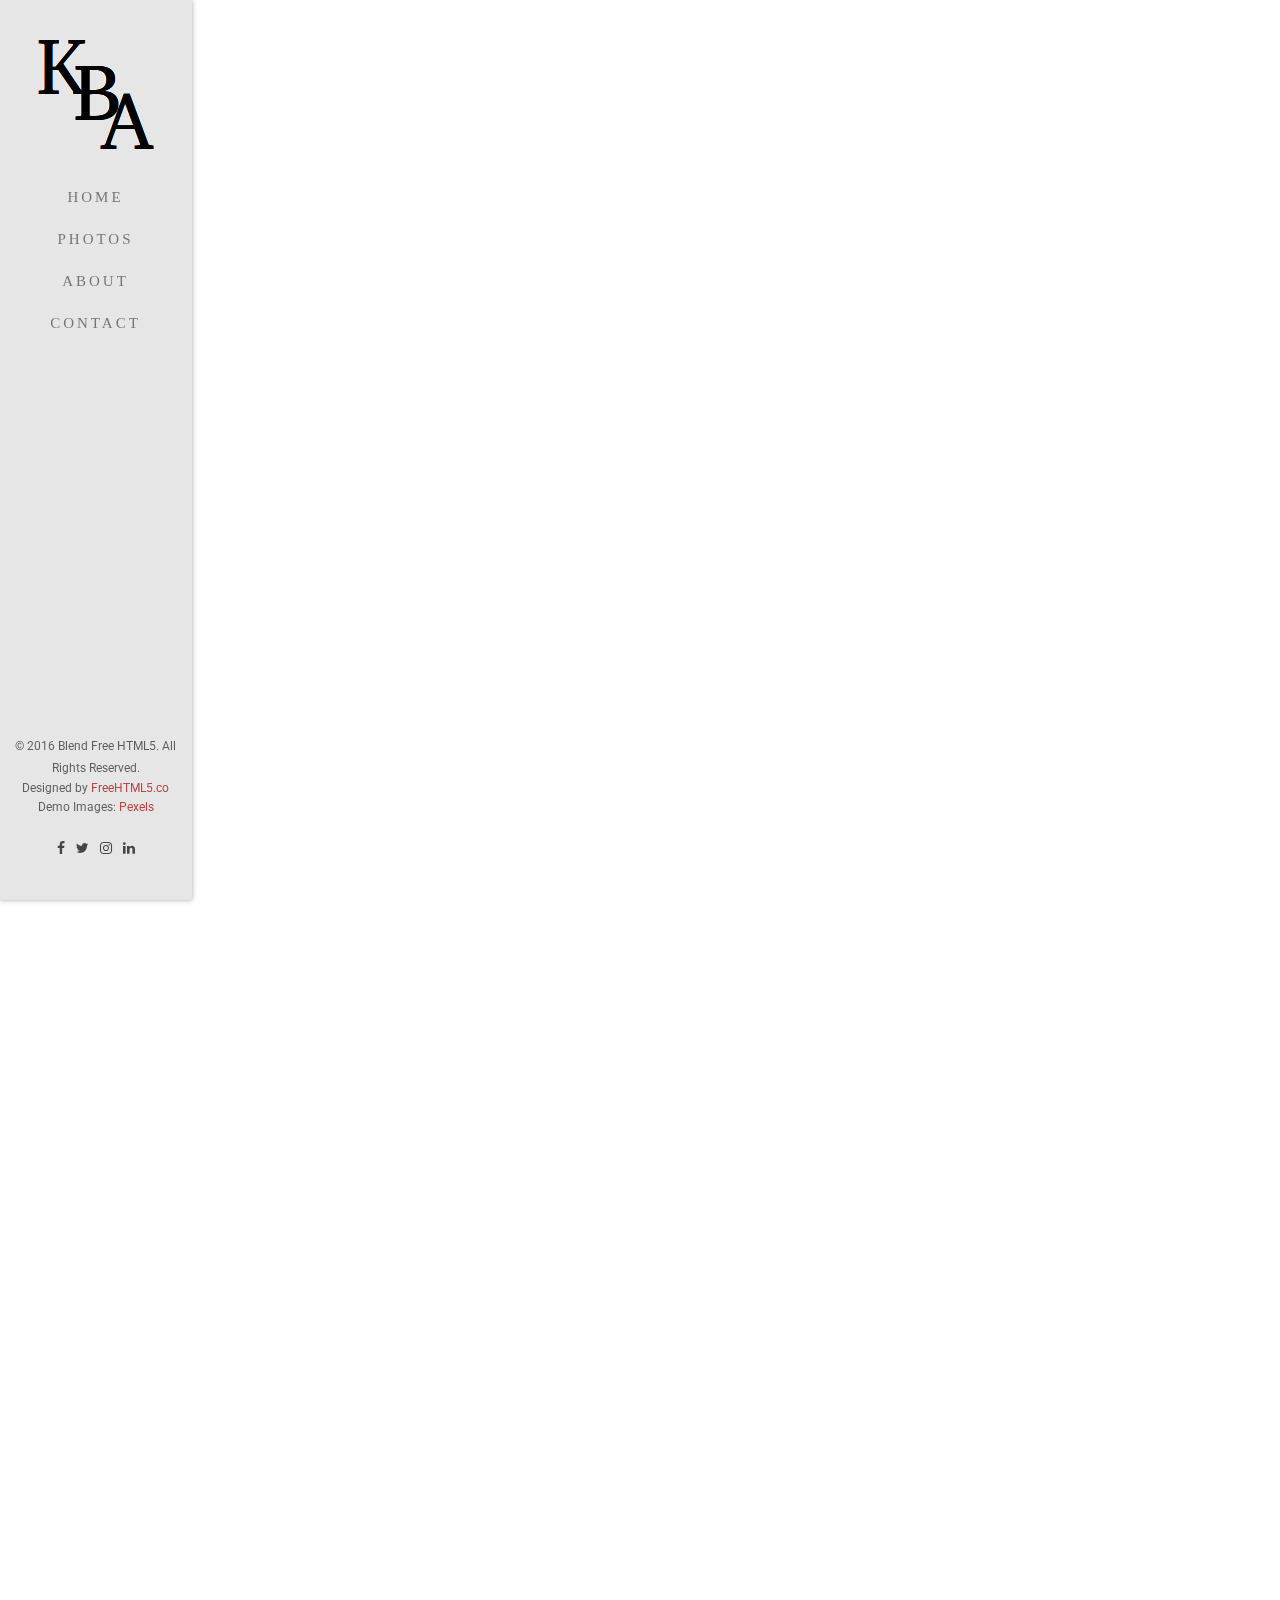
<file: single.html>
<!DOCTYPE html>
<!--[if lt IE 7]>      <html class="no-js lt-ie9 lt-ie8 lt-ie7"> <![endif]-->
<!--[if IE 7]>         <html class="no-js lt-ie9 lt-ie8"> <![endif]-->
<!--[if IE 8]>         <html class="no-js lt-ie9"> <![endif]-->
<!--[if gt IE 8]><!--> <html class="no-js"> <!--<![endif]-->
	<head>
	<meta charset="utf-8">
	<meta http-equiv="X-UA-Compatible" content="IE=edge">
	<title>Blend &mdash; Free HTML5 Bootstrap Website Template by FreeHTML5.co</title>
	<meta name="viewport" content="width=device-width, initial-scale=1">
	<meta name="description" content="Free HTML5 Website Template by FreeHTML5.co" />
	<meta name="keywords" content="free html5, free template, free bootstrap, free website template, html5, css3, mobile first, responsive" />
	<meta name="author" content="FreeHTML5.co" />

  <!-- 
	//////////////////////////////////////////////////////

	FREE HTML5 TEMPLATE 
	DESIGNED & DEVELOPED by FreeHTML5.co
		
	Website: 		http://freehtml5.co/
	Email: 			info@freehtml5.co
	Twitter: 		http://twitter.com/fh5co
	Facebook: 		https://www.facebook.com/fh5co

	//////////////////////////////////////////////////////
	 -->

  	<!-- Facebook and Twitter integration -->
	<meta property="og:title" content=""/>
	<meta property="og:image" content=""/>
	<meta property="og:url" content=""/>
	<meta property="og:site_name" content=""/>
	<meta property="og:description" content=""/>
	<meta name="twitter:title" content="" />
	<meta name="twitter:image" content="" />
	<meta name="twitter:url" content="" />
	<meta name="twitter:card" content="" />

	<!-- Place favicon.ico and apple-touch-icon.png in the root directory -->
	<link rel="shortcut icon" href="favicon.ico">

	<link href='https://fonts.googleapis.com/css?family=Roboto:400,300,600,400italic,700' rel='stylesheet' type='text/css'>
	<link href='https://fonts.googleapis.com/css?family=Montserrat:400,700' rel='stylesheet' type='text/css'>
	
	<!-- Animate.css -->
	<link rel="stylesheet" href="css/animate.css">
	<!-- Icomoon Icon Fonts-->
	<link rel="stylesheet" href="css/icomoon.css">
	<!-- Bootstrap  -->
	<link rel="stylesheet" href="css/bootstrap.css">
	<!-- Owl Carousel -->
	<link rel="stylesheet" href="css/owl.carousel.min.css">
	<link rel="stylesheet" href="css/owl.theme.default.min.css">
	<!-- Theme style  -->
	<link rel="stylesheet" href="css/style.css">

	<!-- Modernizr JS -->
	<script src="js/modernizr-2.6.2.min.js"></script>
	<!-- FOR IE9 below -->
	<!--[if lt IE 9]>
	<script src="js/respond.min.js"></script>
	<![endif]-->

	</head>
	<body>

	<div id="fh5co-page">

		<a href="#" class="js-fh5co-nav-toggle fh5co-nav-toggle"><i></i></a>
		<aside id="fh5co-aside" role="complementary" class="border">

			<h1 id="fh5co-logo"><a href="index.html"><img src="images/logo-colored.png" alt="Free HTML5 Bootstrap Website Template"></a></h1>
			<nav id="fh5co-main-menu" role="navigation">
				<ul>
					<li><a href="index.html">Home</a></li>
					<li><a href="portfolio.html">Photos</a></li>
					<li><a href="about.html">About</a></li>
					<li><a href="contact.html">Contact</a></li>
				</ul>
			</nav>

			<div class="fh5co-footer">
				<p><small>&copy; 2016 Blend Free HTML5. All Rights Reserved.</span> <span>Designed by <a href="http://freehtml5.co/" target="_blank">FreeHTML5.co</a> </span> <span>Demo Images: <a href="http://pexels.com/" target="_blank">Pexels</a></span></small></p>
				<ul>
					<li><a href="#"><i class="icon-facebook"></i></a></li>
					<li><a href="#"><i class="icon-twitter"></i></a></li>
					<li><a href="#"><i class="icon-instagram"></i></a></li>
					<li><a href="#"><i class="icon-linkedin"></i></a></li>
				</ul>
			</div>

		</aside>

		<div id="fh5co-main">

			

			<div class="fh5co-narrow-content animate-box fh5co-border-bottom" data-animate-effect="fadeInLeft">
				<h2 class="fh5co-heading" >Nature</span></h2>
				<p><p>Even the all-powerful Pointing has no control about the blind texts it is an almost unorthographic life One day however a small line of blind text by the name of Lorem Ipsum decided to leave for the far World of Grammar.</p></p>

				<div class="row">
					<div class="col-md-12">
						<figure><img src="images/big_1.jpg" alt="Free HTML5 Bootstrap Template by FreeHTML5.co" class="img-responsive"></figure>
					</div>

					<div class="col-md-12">
						<figure><img src="images/big_2.jpg" alt="Free HTML5 Bootstrap Template by FreeHTML5.co" class="img-responsive">
							<figcaption>An image caption, pointing has no <a href="#">control</a> about the blind texts it is an almost unorthographic life One day however a small line of blind text by the name of Lorem Ipsum decided to leave for the far World of Grammar.</figcaption>
						</figure>
					</div>
					<div class="col-md-12">
						<figure><img src="images/big_3.jpg" alt="Free HTML5 Bootstrap Template by FreeHTML5.co" class="img-responsive"></figure>
					</div>
					<div class="col-md-12">
					<p class="text-center"><a href="portfolio.html" class="btn btn-primary btn-outline">More Photos</a></p>
					</div>
					
				</div>

			</div>


			<div class="fh5co-narrow-content">
				<div class="row">
					<div class="col-md-4 animate-box" data-animate-effect="fadeInLeft">
						<h1 class="fh5co-heading-colored">Get in touch</h1>
					</div>
				</div>
				<div class="row">
					<div class="col-md-12 animate-box" data-animate-effect="fadeInLeft">
						<p class="fh5co-lead">Separated they live in Bookmarksgrove right at the coast of the Semantics, a large language ocean.</p>
						<p><a href="#" class="btn btn-primary">Learn More</a></p>
					</div>
					
				</div>
			</div>

		</div>
	</div>

	<!-- jQuery -->
	<script src="js/jquery.min.js"></script>
	<!-- jQuery Easing -->
	<script src="js/jquery.easing.1.3.js"></script>
	<!-- Bootstrap -->
	<script src="js/bootstrap.min.js"></script>
	<!-- Carousel -->
	<script src="js/owl.carousel.min.js"></script>
	<!-- Stellar -->
	<script src="js/jquery.stellar.min.js"></script>
	<!-- Waypoints -->
	<script src="js/jquery.waypoints.min.js"></script>
	<!-- Counters -->
	<script src="js/jquery.countTo.js"></script>
	
	
	<!-- MAIN JS -->
	<script src="js/main.js"></script>

	</body>
</html>
</file>
<file: css/icomoon.css>
@font-face {
    font-family: 'icomoon';
    src:    url('../fonts/icomoon/icomoon.eot?195opb');
    src:    url('../fonts/icomoon/icomoon.eot?195opb#iefix') format('embedded-opentype'),
        url('../fonts/icomoon/icomoon.ttf?195opb') format('truetype'),
        url('../fonts/icomoon/icomoon.woff?195opb') format('woff'),
        url('../fonts/icomoon/icomoon.svg?195opb#icomoon') format('svg');
    font-weight: normal;
    font-style: normal;
}

[class^="icon-"], [class*=" icon-"] {
    /* use !important to prevent issues with browser extensions that change fonts */
    font-family: 'icomoon' !important;
    speak: none;
    font-style: normal;
    font-weight: normal;
    font-variant: normal;
    text-transform: none;
    line-height: 1;

    /* Better Font Rendering =========== */
    -webkit-font-smoothing: antialiased;
    -moz-osx-font-smoothing: grayscale;
}

.icon-glass:before {
    content: "\f000";
}
.icon-music:before {
    content: "\f001";
}
.icon-search:before {
    content: "\f002";
}
.icon-envelope-o:before {
    content: "\f003";
}
.icon-heart:before {
    content: "\f004";
}
.icon-star:before {
    content: "\f005";
}
.icon-star-o:before {
    content: "\f006";
}
.icon-user:before {
    content: "\f007";
}
.icon-film:before {
    content: "\f008";
}
.icon-th-large:before {
    content: "\f009";
}
.icon-th:before {
    content: "\f00a";
}
.icon-th-list:before {
    content: "\f00b";
}
.icon-check:before {
    content: "\f00c";
}
.icon-close:before {
    content: "\f00d";
}
.icon-remove:before {
    content: "\f00d";
}
.icon-times:before {
    content: "\f00d";
}
.icon-search-plus:before {
    content: "\f00e";
}
.icon-search-minus:before {
    content: "\f010";
}
.icon-power-off:before {
    content: "\f011";
}
.icon-signal:before {
    content: "\f012";
}
.icon-cog:before {
    content: "\f013";
}
.icon-gear:before {
    content: "\f013";
}
.icon-trash-o:before {
    content: "\f014";
}
.icon-home:before {
    content: "\f015";
}
.icon-file-o:before {
    content: "\f016";
}
.icon-clock-o:before {
    content: "\f017";
}
.icon-road:before {
    content: "\f018";
}
.icon-download:before {
    content: "\f019";
}
.icon-arrow-circle-o-down:before {
    content: "\f01a";
}
.icon-arrow-circle-o-up:before {
    content: "\f01b";
}
.icon-inbox:before {
    content: "\f01c";
}
.icon-play-circle-o:before {
    content: "\f01d";
}
.icon-repeat:before {
    content: "\f01e";
}
.icon-rotate-right:before {
    content: "\f01e";
}
.icon-refresh:before {
    content: "\f021";
}
.icon-list-alt:before {
    content: "\f022";
}
.icon-lock:before {
    content: "\f023";
}
.icon-flag:before {
    content: "\f024";
}
.icon-headphones:before {
    content: "\f025";
}
.icon-volume-off:before {
    content: "\f026";
}
.icon-volume-down:before {
    content: "\f027";
}
.icon-volume-up:before {
    content: "\f028";
}
.icon-qrcode:before {
    content: "\f029";
}
.icon-barcode:before {
    content: "\f02a";
}
.icon-tag:before {
    content: "\f02b";
}
.icon-tags:before {
    content: "\f02c";
}
.icon-book:before {
    content: "\f02d";
}
.icon-bookmark:before {
    content: "\f02e";
}
.icon-print:before {
    content: "\f02f";
}
.icon-camera:before {
    content: "\f030";
}
.icon-font:before {
    content: "\f031";
}
.icon-bold:before {
    content: "\f032";
}
.icon-italic:before {
    content: "\f033";
}
.icon-text-height:before {
    content: "\f034";
}
.icon-text-width:before {
    content: "\f035";
}
.icon-align-left:before {
    content: "\f036";
}
.icon-align-center:before {
    content: "\f037";
}
.icon-align-right:before {
    content: "\f038";
}
.icon-align-justify:before {
    content: "\f039";
}
.icon-list:before {
    content: "\f03a";
}
.icon-dedent:before {
    content: "\f03b";
}
.icon-outdent:before {
    content: "\f03b";
}
.icon-indent:before {
    content: "\f03c";
}
.icon-video-camera:before {
    content: "\f03d";
}
.icon-image:before {
    content: "\f03e";
}
.icon-photo:before {
    content: "\f03e";
}
.icon-picture-o:before {
    content: "\f03e";
}
.icon-pencil:before {
    content: "\f040";
}
.icon-map-marker:before {
    content: "\f041";
}
.icon-adjust:before {
    content: "\f042";
}
.icon-tint:before {
    content: "\f043";
}
.icon-edit:before {
    content: "\f044";
}
.icon-pencil-square-o:before {
    content: "\f044";
}
.icon-share-square-o:before {
    content: "\f045";
}
.icon-check-square-o:before {
    content: "\f046";
}
.icon-arrows:before {
    content: "\f047";
}
.icon-step-backward:before {
    content: "\f048";
}
.icon-fast-backward:before {
    content: "\f049";
}
.icon-backward:before {
    content: "\f04a";
}
.icon-play:before {
    content: "\f04b";
}
.icon-pause:before {
    content: "\f04c";
}
.icon-stop:before {
    content: "\f04d";
}
.icon-forward:before {
    content: "\f04e";
}
.icon-fast-forward:before {
    content: "\f050";
}
.icon-step-forward:before {
    content: "\f051";
}
.icon-eject:before {
    content: "\f052";
}
.icon-chevron-left:before {
    content: "\f053";
}
.icon-chevron-right:before {
    content: "\f054";
}
.icon-plus-circle:before {
    content: "\f055";
}
.icon-minus-circle:before {
    content: "\f056";
}
.icon-times-circle:before {
    content: "\f057";
}
.icon-check-circle:before {
    content: "\f058";
}
.icon-question-circle:before {
    content: "\f059";
}
.icon-info-circle:before {
    content: "\f05a";
}
.icon-crosshairs:before {
    content: "\f05b";
}
.icon-times-circle-o:before {
    content: "\f05c";
}
.icon-check-circle-o:before {
    content: "\f05d";
}
.icon-ban:before {
    content: "\f05e";
}
.icon-arrow-left:before {
    content: "\f060";
}
.icon-arrow-right:before {
    content: "\f061";
}
.icon-arrow-up:before {
    content: "\f062";
}
.icon-arrow-down:before {
    content: "\f063";
}
.icon-mail-forward:before {
    content: "\f064";
}
.icon-share:before {
    content: "\f064";
}
.icon-expand:before {
    content: "\f065";
}
.icon-compress:before {
    content: "\f066";
}
.icon-plus:before {
    content: "\f067";
}
.icon-minus:before {
    content: "\f068";
}
.icon-asterisk:before {
    content: "\f069";
}
.icon-exclamation-circle:before {
    content: "\f06a";
}
.icon-gift:before {
    content: "\f06b";
}
.icon-leaf:before {
    content: "\f06c";
}
.icon-fire:before {
    content: "\f06d";
}
.icon-eye:before {
    content: "\f06e";
}
.icon-eye-slash:before {
    content: "\f070";
}
.icon-exclamation-triangle:before {
    content: "\f071";
}
.icon-warning:before {
    content: "\f071";
}
.icon-plane:before {
    content: "\f072";
}
.icon-calendar:before {
    content: "\f073";
}
.icon-random:before {
    content: "\f074";
}
.icon-comment:before {
    content: "\f075";
}
.icon-magnet:before {
    content: "\f076";
}
.icon-chevron-up:before {
    content: "\f077";
}
.icon-chevron-down:before {
    content: "\f078";
}
.icon-retweet:before {
    content: "\f079";
}
.icon-shopping-cart:before {
    content: "\f07a";
}
.icon-folder:before {
    content: "\f07b";
}
.icon-folder-open:before {
    content: "\f07c";
}
.icon-arrows-v:before {
    content: "\f07d";
}
.icon-arrows-h:before {
    content: "\f07e";
}
.icon-bar-chart:before {
    content: "\f080";
}
.icon-bar-chart-o:before {
    content: "\f080";
}
.icon-twitter-square:before {
    content: "\f081";
}
.icon-facebook-square:before {
    content: "\f082";
}
.icon-camera-retro:before {
    content: "\f083";
}
.icon-key:before {
    content: "\f084";
}
.icon-cogs:before {
    content: "\f085";
}
.icon-gears:before {
    content: "\f085";
}
.icon-comments:before {
    content: "\f086";
}
.icon-thumbs-o-up:before {
    content: "\f087";
}
.icon-thumbs-o-down:before {
    content: "\f088";
}
.icon-star-half:before {
    content: "\f089";
}
.icon-heart-o:before {
    content: "\f08a";
}
.icon-sign-out:before {
    content: "\f08b";
}
.icon-linkedin-square:before {
    content: "\f08c";
}
.icon-thumb-tack:before {
    content: "\f08d";
}
.icon-external-link:before {
    content: "\f08e";
}
.icon-sign-in:before {
    content: "\f090";
}
.icon-trophy:before {
    content: "\f091";
}
.icon-github-square:before {
    content: "\f092";
}
.icon-upload:before {
    content: "\f093";
}
.icon-lemon-o:before {
    content: "\f094";
}
.icon-phone:before {
    content: "\f095";
}
.icon-square-o:before {
    content: "\f096";
}
.icon-bookmark-o:before {
    content: "\f097";
}
.icon-phone-square:before {
    content: "\f098";
}
.icon-twitter:before {
    content: "\f099";
}
.icon-facebook:before {
    content: "\f09a";
}
.icon-facebook-f:before {
    content: "\f09a";
}
.icon-github:before {
    content: "\f09b";
}
.icon-unlock:before {
    content: "\f09c";
}
.icon-credit-card:before {
    content: "\f09d";
}
.icon-feed:before {
    content: "\f09e";
}
.icon-rss:before {
    content: "\f09e";
}
.icon-hdd-o:before {
    content: "\f0a0";
}
.icon-bullhorn:before {
    content: "\f0a1";
}
.icon-bell-o:before {
    content: "\f0a2";
}
.icon-certificate:before {
    content: "\f0a3";
}
.icon-hand-o-right:before {
    content: "\f0a4";
}
.icon-hand-o-left:before {
    content: "\f0a5";
}
.icon-hand-o-up:before {
    content: "\f0a6";
}
.icon-hand-o-down:before {
    content: "\f0a7";
}
.icon-arrow-circle-left:before {
    content: "\f0a8";
}
.icon-arrow-circle-right:before {
    content: "\f0a9";
}
.icon-arrow-circle-up:before {
    content: "\f0aa";
}
.icon-arrow-circle-down:before {
    content: "\f0ab";
}
.icon-globe:before {
    content: "\f0ac";
}
.icon-wrench:before {
    content: "\f0ad";
}
.icon-tasks:before {
    content: "\f0ae";
}
.icon-filter:before {
    content: "\f0b0";
}
.icon-briefcase:before {
    content: "\f0b1";
}
.icon-arrows-alt:before {
    content: "\f0b2";
}
.icon-group:before {
    content: "\f0c0";
}
.icon-users:before {
    content: "\f0c0";
}
.icon-chain:before {
    content: "\f0c1";
}
.icon-link:before {
    content: "\f0c1";
}
.icon-cloud:before {
    content: "\f0c2";
}
.icon-flask:before {
    content: "\f0c3";
}
.icon-cut:before {
    content: "\f0c4";
}
.icon-scissors:before {
    content: "\f0c4";
}
.icon-copy:before {
    content: "\f0c5";
}
.icon-files-o:before {
    content: "\f0c5";
}
.icon-paperclip:before {
    content: "\f0c6";
}
.icon-floppy-o:before {
    content: "\f0c7";
}
.icon-save:before {
    content: "\f0c7";
}
.icon-square:before {
    content: "\f0c8";
}
.icon-bars:before {
    content: "\f0c9";
}
.icon-navicon:before {
    content: "\f0c9";
}
.icon-reorder:before {
    content: "\f0c9";
}
.icon-list-ul:before {
    content: "\f0ca";
}
.icon-list-ol:before {
    content: "\f0cb";
}
.icon-strikethrough:before {
    content: "\f0cc";
}
.icon-underline:before {
    content: "\f0cd";
}
.icon-table:before {
    content: "\f0ce";
}
.icon-magic:before {
    content: "\f0d0";
}
.icon-truck:before {
    content: "\f0d1";
}
.icon-pinterest:before {
    content: "\f0d2";
}
.icon-pinterest-square:before {
    content: "\f0d3";
}
.icon-google-plus-square:before {
    content: "\f0d4";
}
.icon-google-plus:before {
    content: "\f0d5";
}
.icon-money:before {
    content: "\f0d6";
}
.icon-caret-down:before {
    content: "\f0d7";
}
.icon-caret-up:before {
    content: "\f0d8";
}
.icon-caret-left:before {
    content: "\f0d9";
}
.icon-caret-right:before {
    content: "\f0da";
}
.icon-columns:before {
    content: "\f0db";
}
.icon-sort:before {
    content: "\f0dc";
}
.icon-unsorted:before {
    content: "\f0dc";
}
.icon-sort-desc:before {
    content: "\f0dd";
}
.icon-sort-down:before {
    content: "\f0dd";
}
.icon-sort-asc:before {
    content: "\f0de";
}
.icon-sort-up:before {
    content: "\f0de";
}
.icon-envelope:before {
    content: "\f0e0";
}
.icon-linkedin:before {
    content: "\f0e1";
}
.icon-rotate-left:before {
    content: "\f0e2";
}
.icon-undo:before {
    content: "\f0e2";
}
.icon-gavel:before {
    content: "\f0e3";
}
.icon-legal:before {
    content: "\f0e3";
}
.icon-dashboard:before {
    content: "\f0e4";
}
.icon-tachometer:before {
    content: "\f0e4";
}
.icon-comment-o:before {
    content: "\f0e5";
}
.icon-comments-o:before {
    content: "\f0e6";
}
.icon-bolt:before {
    content: "\f0e7";
}
.icon-flash:before {
    content: "\f0e7";
}
.icon-sitemap:before {
    content: "\f0e8";
}
.icon-umbrella:before {
    content: "\f0e9";
}
.icon-clipboard:before {
    content: "\f0ea";
}
.icon-paste:before {
    content: "\f0ea";
}
.icon-lightbulb-o:before {
    content: "\f0eb";
}
.icon-exchange:before {
    content: "\f0ec";
}
.icon-cloud-download:before {
    content: "\f0ed";
}
.icon-cloud-upload:before {
    content: "\f0ee";
}
.icon-user-md:before {
    content: "\f0f0";
}
.icon-stethoscope:before {
    content: "\f0f1";
}
.icon-suitcase:before {
    content: "\f0f2";
}
.icon-bell:before {
    content: "\f0f3";
}
.icon-coffee:before {
    content: "\f0f4";
}
.icon-cutlery:before {
    content: "\f0f5";
}
.icon-file-text-o:before {
    content: "\f0f6";
}
.icon-building-o:before {
    content: "\f0f7";
}
.icon-hospital-o:before {
    content: "\f0f8";
}
.icon-ambulance:before {
    content: "\f0f9";
}
.icon-medkit:before {
    content: "\f0fa";
}
.icon-fighter-jet:before {
    content: "\f0fb";
}
.icon-beer:before {
    content: "\f0fc";
}
.icon-h-square:before {
    content: "\f0fd";
}
.icon-plus-square:before {
    content: "\f0fe";
}
.icon-angle-double-left:before {
    content: "\f100";
}
.icon-angle-double-right:before {
    content: "\f101";
}
.icon-angle-double-up:before {
    content: "\f102";
}
.icon-angle-double-down:before {
    content: "\f103";
}
.icon-angle-left:before {
    content: "\f104";
}
.icon-angle-right:before {
    content: "\f105";
}
.icon-angle-up:before {
    content: "\f106";
}
.icon-angle-down:before {
    content: "\f107";
}
.icon-desktop:before {
    content: "\f108";
}
.icon-laptop:before {
    content: "\f109";
}
.icon-tablet:before {
    content: "\f10a";
}
.icon-mobile:before {
    content: "\f10b";
}
.icon-mobile-phone:before {
    content: "\f10b";
}
.icon-circle-o:before {
    content: "\f10c";
}
.icon-quote-left:before {
    content: "\f10d";
}
.icon-quote-right:before {
    content: "\f10e";
}
.icon-spinner:before {
    content: "\f110";
}
.icon-circle:before {
    content: "\f111";
}
.icon-mail-reply:before {
    content: "\f112";
}
.icon-reply:before {
    content: "\f112";
}
.icon-github-alt:before {
    content: "\f113";
}
.icon-folder-o:before {
    content: "\f114";
}
.icon-folder-open-o:before {
    content: "\f115";
}
.icon-smile-o:before {
    content: "\f118";
}
.icon-frown-o:before {
    content: "\f119";
}
.icon-meh-o:before {
    content: "\f11a";
}
.icon-gamepad:before {
    content: "\f11b";
}
.icon-keyboard-o:before {
    content: "\f11c";
}
.icon-flag-o:before {
    content: "\f11d";
}
.icon-flag-checkered:before {
    content: "\f11e";
}
.icon-terminal:before {
    content: "\f120";
}
.icon-code:before {
    content: "\f121";
}
.icon-mail-reply-all:before {
    content: "\f122";
}
.icon-reply-all:before {
    content: "\f122";
}
.icon-star-half-empty:before {
    content: "\f123";
}
.icon-star-half-full:before {
    content: "\f123";
}
.icon-star-half-o:before {
    content: "\f123";
}
.icon-location-arrow:before {
    content: "\f124";
}
.icon-crop:before {
    content: "\f125";
}
.icon-code-fork:before {
    content: "\f126";
}
.icon-chain-broken:before {
    content: "\f127";
}
.icon-unlink:before {
    content: "\f127";
}
.icon-question:before {
    content: "\f128";
}
.icon-info:before {
    content: "\f129";
}
.icon-exclamation:before {
    content: "\f12a";
}
.icon-superscript:before {
    content: "\f12b";
}
.icon-subscript:before {
    content: "\f12c";
}
.icon-eraser:before {
    content: "\f12d";
}
.icon-puzzle-piece:before {
    content: "\f12e";
}
.icon-microphone:before {
    content: "\f130";
}
.icon-microphone-slash:before {
    content: "\f131";
}
.icon-shield:before {
    content: "\f132";
}
.icon-calendar-o:before {
    content: "\f133";
}
.icon-fire-extinguisher:before {
    content: "\f134";
}
.icon-rocket:before {
    content: "\f135";
}
.icon-maxcdn:before {
    content: "\f136";
}
.icon-chevron-circle-left:before {
    content: "\f137";
}
.icon-chevron-circle-right:before {
    content: "\f138";
}
.icon-chevron-circle-up:before {
    content: "\f139";
}
.icon-chevron-circle-down:before {
    content: "\f13a";
}
.icon-html5:before {
    content: "\f13b";
}
.icon-css3:before {
    content: "\f13c";
}
.icon-anchor:before {
    content: "\f13d";
}
.icon-unlock-alt:before {
    content: "\f13e";
}
.icon-bullseye:before {
    content: "\f140";
}
.icon-ellipsis-h:before {
    content: "\f141";
}
.icon-ellipsis-v:before {
    content: "\f142";
}
.icon-rss-square:before {
    content: "\f143";
}
.icon-play-circle:before {
    content: "\f144";
}
.icon-ticket:before {
    content: "\f145";
}
.icon-minus-square:before {
    content: "\f146";
}
.icon-minus-square-o:before {
    content: "\f147";
}
.icon-level-up:before {
    content: "\f148";
}
.icon-level-down:before {
    content: "\f149";
}
.icon-check-square:before {
    content: "\f14a";
}
.icon-pencil-square:before {
    content: "\f14b";
}
.icon-external-link-square:before {
    content: "\f14c";
}
.icon-share-square:before {
    content: "\f14d";
}
.icon-compass:before {
    content: "\f14e";
}
.icon-caret-square-o-down:before {
    content: "\f150";
}
.icon-toggle-down:before {
    content: "\f150";
}
.icon-caret-square-o-up:before {
    content: "\f151";
}
.icon-toggle-up:before {
    content: "\f151";
}
.icon-caret-square-o-right:before {
    content: "\f152";
}
.icon-toggle-right:before {
    content: "\f152";
}
.icon-eur:before {
    content: "\f153";
}
.icon-euro:before {
    content: "\f153";
}
.icon-gbp:before {
    content: "\f154";
}
.icon-dollar:before {
    content: "\f155";
}
.icon-usd:before {
    content: "\f155";
}
.icon-inr:before {
    content: "\f156";
}
.icon-rupee:before {
    content: "\f156";
}
.icon-cny:before {
    content: "\f157";
}
.icon-jpy:before {
    content: "\f157";
}
.icon-rmb:before {
    content: "\f157";
}
.icon-yen:before {
    content: "\f157";
}
.icon-rouble:before {
    content: "\f158";
}
.icon-rub:before {
    content: "\f158";
}
.icon-ruble:before {
    content: "\f158";
}
.icon-krw:before {
    content: "\f159";
}
.icon-won:before {
    content: "\f159";
}
.icon-bitcoin:before {
    content: "\f15a";
}
.icon-btc:before {
    content: "\f15a";
}
.icon-file:before {
    content: "\f15b";
}
.icon-file-text:before {
    content: "\f15c";
}
.icon-sort-alpha-asc:before {
    content: "\f15d";
}
.icon-sort-alpha-desc:before {
    content: "\f15e";
}
.icon-sort-amount-asc:before {
    content: "\f160";
}
.icon-sort-amount-desc:before {
    content: "\f161";
}
.icon-sort-numeric-asc:before {
    content: "\f162";
}
.icon-sort-numeric-desc:before {
    content: "\f163";
}
.icon-thumbs-up:before {
    content: "\f164";
}
.icon-thumbs-down:before {
    content: "\f165";
}
.icon-youtube-square:before {
    content: "\f166";
}
.icon-youtube:before {
    content: "\f167";
}
.icon-xing:before {
    content: "\f168";
}
.icon-xing-square:before {
    content: "\f169";
}
.icon-youtube-play:before {
    content: "\f16a";
}
.icon-dropbox:before {
    content: "\f16b";
}
.icon-stack-overflow:before {
    content: "\f16c";
}
.icon-instagram:before {
    content: "\f16d";
}
.icon-flickr:before {
    content: "\f16e";
}
.icon-adn:before {
    content: "\f170";
}
.icon-bitbucket:before {
    content: "\f171";
}
.icon-bitbucket-square:before {
    content: "\f172";
}
.icon-tumblr:before {
    content: "\f173";
}
.icon-tumblr-square:before {
    content: "\f174";
}
.icon-long-arrow-down:before {
    content: "\f175";
}
.icon-long-arrow-up:before {
    content: "\f176";
}
.icon-long-arrow-left:before {
    content: "\f177";
}
.icon-long-arrow-right:before {
    content: "\f178";
}
.icon-apple:before {
    content: "\f179";
}
.icon-windows:before {
    content: "\f17a";
}
.icon-android:before {
    content: "\f17b";
}
.icon-linux:before {
    content: "\f17c";
}
.icon-dribbble:before {
    content: "\f17d";
}
.icon-skype:before {
    content: "\f17e";
}
.icon-foursquare:before {
    content: "\f180";
}
.icon-trello:before {
    content: "\f181";
}
.icon-female:before {
    content: "\f182";
}
.icon-male:before {
    content: "\f183";
}
.icon-gittip:before {
    content: "\f184";
}
.icon-gratipay:before {
    content: "\f184";
}
.icon-sun-o:before {
    content: "\f185";
}
.icon-moon-o:before {
    content: "\f186";
}
.icon-archive:before {
    content: "\f187";
}
.icon-bug:before {
    content: "\f188";
}
.icon-vk:before {
    content: "\f189";
}
.icon-weibo:before {
    content: "\f18a";
}
.icon-renren:before {
    content: "\f18b";
}
.icon-pagelines:before {
    content: "\f18c";
}
.icon-stack-exchange:before {
    content: "\f18d";
}
.icon-arrow-circle-o-right:before {
    content: "\f18e";
}
.icon-arrow-circle-o-left:before {
    content: "\f190";
}
.icon-caret-square-o-left:before {
    content: "\f191";
}
.icon-toggle-left:before {
    content: "\f191";
}
.icon-dot-circle-o:before {
    content: "\f192";
}
.icon-wheelchair:before {
    content: "\f193";
}
.icon-vimeo-square:before {
    content: "\f194";
}
.icon-try:before {
    content: "\f195";
}
.icon-turkish-lira:before {
    content: "\f195";
}
.icon-plus-square-o:before {
    content: "\f196";
}
.icon-space-shuttle:before {
    content: "\f197";
}
.icon-slack:before {
    content: "\f198";
}
.icon-envelope-square:before {
    content: "\f199";
}
.icon-wordpress:before {
    content: "\f19a";
}
.icon-openid:before {
    content: "\f19b";
}
.icon-bank:before {
    content: "\f19c";
}
.icon-institution:before {
    content: "\f19c";
}
.icon-university:before {
    content: "\f19c";
}
.icon-graduation-cap:before {
    content: "\f19d";
}
.icon-mortar-board:before {
    content: "\f19d";
}
.icon-yahoo:before {
    content: "\f19e";
}
.icon-google:before {
    content: "\f1a0";
}
.icon-reddit:before {
    content: "\f1a1";
}
.icon-reddit-square:before {
    content: "\f1a2";
}
.icon-stumbleupon-circle:before {
    content: "\f1a3";
}
.icon-stumbleupon:before {
    content: "\f1a4";
}
.icon-delicious:before {
    content: "\f1a5";
}
.icon-digg:before {
    content: "\f1a6";
}
.icon-pied-piper-pp:before {
    content: "\f1a7";
}
.icon-pied-piper-alt:before {
    content: "\f1a8";
}
.icon-drupal:before {
    content: "\f1a9";
}
.icon-joomla:before {
    content: "\f1aa";
}
.icon-language:before {
    content: "\f1ab";
}
.icon-fax:before {
    content: "\f1ac";
}
.icon-building:before {
    content: "\f1ad";
}
.icon-child:before {
    content: "\f1ae";
}
.icon-paw:before {
    content: "\f1b0";
}
.icon-spoon:before {
    content: "\f1b1";
}
.icon-cube:before {
    content: "\f1b2";
}
.icon-cubes:before {
    content: "\f1b3";
}
.icon-behance:before {
    content: "\f1b4";
}
.icon-behance-square:before {
    content: "\f1b5";
}
.icon-steam:before {
    content: "\f1b6";
}
.icon-steam-square:before {
    content: "\f1b7";
}
.icon-recycle:before {
    content: "\f1b8";
}
.icon-automobile:before {
    content: "\f1b9";
}
.icon-car:before {
    content: "\f1b9";
}
.icon-cab:before {
    content: "\f1ba";
}
.icon-taxi:before {
    content: "\f1ba";
}
.icon-tree:before {
    content: "\f1bb";
}
.icon-spotify:before {
    content: "\f1bc";
}
.icon-deviantart:before {
    content: "\f1bd";
}
.icon-soundcloud:before {
    content: "\f1be";
}
.icon-database:before {
    content: "\f1c0";
}
.icon-file-pdf-o:before {
    content: "\f1c1";
}
.icon-file-word-o:before {
    content: "\f1c2";
}
.icon-file-excel-o:before {
    content: "\f1c3";
}
.icon-file-powerpoint-o:before {
    content: "\f1c4";
}
.icon-file-image-o:before {
    content: "\f1c5";
}
.icon-file-photo-o:before {
    content: "\f1c5";
}
.icon-file-picture-o:before {
    content: "\f1c5";
}
.icon-file-archive-o:before {
    content: "\f1c6";
}
.icon-file-zip-o:before {
    content: "\f1c6";
}
.icon-file-audio-o:before {
    content: "\f1c7";
}
.icon-file-sound-o:before {
    content: "\f1c7";
}
.icon-file-movie-o:before {
    content: "\f1c8";
}
.icon-file-video-o:before {
    content: "\f1c8";
}
.icon-file-code-o:before {
    content: "\f1c9";
}
.icon-vine:before {
    content: "\f1ca";
}
.icon-codepen:before {
    content: "\f1cb";
}
.icon-jsfiddle:before {
    content: "\f1cc";
}
.icon-life-bouy:before {
    content: "\f1cd";
}
.icon-life-buoy:before {
    content: "\f1cd";
}
.icon-life-ring:before {
    content: "\f1cd";
}
.icon-life-saver:before {
    content: "\f1cd";
}
.icon-support:before {
    content: "\f1cd";
}
.icon-circle-o-notch:before {
    content: "\f1ce";
}
.icon-ra:before {
    content: "\f1d0";
}
.icon-rebel:before {
    content: "\f1d0";
}
.icon-resistance:before {
    content: "\f1d0";
}
.icon-empire:before {
    content: "\f1d1";
}
.icon-ge:before {
    content: "\f1d1";
}
.icon-git-square:before {
    content: "\f1d2";
}
.icon-git:before {
    content: "\f1d3";
}
.icon-hacker-news:before {
    content: "\f1d4";
}
.icon-y-combinator-square:before {
    content: "\f1d4";
}
.icon-yc-square:before {
    content: "\f1d4";
}
.icon-tencent-weibo:before {
    content: "\f1d5";
}
.icon-qq:before {
    content: "\f1d6";
}
.icon-wechat:before {
    content: "\f1d7";
}
.icon-weixin:before {
    content: "\f1d7";
}
.icon-paper-plane:before {
    content: "\f1d8";
}
.icon-send:before {
    content: "\f1d8";
}
.icon-paper-plane-o:before {
    content: "\f1d9";
}
.icon-send-o:before {
    content: "\f1d9";
}
.icon-history:before {
    content: "\f1da";
}
.icon-circle-thin:before {
    content: "\f1db";
}
.icon-header:before {
    content: "\f1dc";
}
.icon-paragraph:before {
    content: "\f1dd";
}
.icon-sliders:before {
    content: "\f1de";
}
.icon-share-alt:before {
    content: "\f1e0";
}
.icon-share-alt-square:before {
    content: "\f1e1";
}
.icon-bomb:before {
    content: "\f1e2";
}
.icon-futbol-o:before {
    content: "\f1e3";
}
.icon-soccer-ball-o:before {
    content: "\f1e3";
}
.icon-tty:before {
    content: "\f1e4";
}
.icon-binoculars:before {
    content: "\f1e5";
}
.icon-plug:before {
    content: "\f1e6";
}
.icon-slideshare:before {
    content: "\f1e7";
}
.icon-twitch:before {
    content: "\f1e8";
}
.icon-yelp:before {
    content: "\f1e9";
}
.icon-newspaper-o:before {
    content: "\f1ea";
}
.icon-wifi:before {
    content: "\f1eb";
}
.icon-calculator:before {
    content: "\f1ec";
}
.icon-paypal:before {
    content: "\f1ed";
}
.icon-google-wallet:before {
    content: "\f1ee";
}
.icon-cc-visa:before {
    content: "\f1f0";
}
.icon-cc-mastercard:before {
    content: "\f1f1";
}
.icon-cc-discover:before {
    content: "\f1f2";
}
.icon-cc-amex:before {
    content: "\f1f3";
}
.icon-cc-paypal:before {
    content: "\f1f4";
}
.icon-cc-stripe:before {
    content: "\f1f5";
}
.icon-bell-slash:before {
    content: "\f1f6";
}
.icon-bell-slash-o:before {
    content: "\f1f7";
}
.icon-trash:before {
    content: "\f1f8";
}
.icon-copyright:before {
    content: "\f1f9";
}
.icon-at:before {
    content: "\f1fa";
}
.icon-eyedropper:before {
    content: "\f1fb";
}
.icon-paint-brush:before {
    content: "\f1fc";
}
.icon-birthday-cake:before {
    content: "\f1fd";
}
.icon-area-chart:before {
    content: "\f1fe";
}
.icon-pie-chart:before {
    content: "\f200";
}
.icon-line-chart:before {
    content: "\f201";
}
.icon-lastfm:before {
    content: "\f202";
}
.icon-lastfm-square:before {
    content: "\f203";
}
.icon-toggle-off:before {
    content: "\f204";
}
.icon-toggle-on:before {
    content: "\f205";
}
.icon-bicycle:before {
    content: "\f206";
}
.icon-bus:before {
    content: "\f207";
}
.icon-ioxhost:before {
    content: "\f208";
}
.icon-angellist:before {
    content: "\f209";
}
.icon-cc:before {
    content: "\f20a";
}
.icon-ils:before {
    content: "\f20b";
}
.icon-shekel:before {
    content: "\f20b";
}
.icon-sheqel:before {
    content: "\f20b";
}
.icon-meanpath:before {
    content: "\f20c";
}
.icon-buysellads:before {
    content: "\f20d";
}
.icon-connectdevelop:before {
    content: "\f20e";
}
.icon-dashcube:before {
    content: "\f210";
}
.icon-forumbee:before {
    content: "\f211";
}
.icon-leanpub:before {
    content: "\f212";
}
.icon-sellsy:before {
    content: "\f213";
}
.icon-shirtsinbulk:before {
    content: "\f214";
}
.icon-simplybuilt:before {
    content: "\f215";
}
.icon-skyatlas:before {
    content: "\f216";
}
.icon-cart-plus:before {
    content: "\f217";
}
.icon-cart-arrow-down:before {
    content: "\f218";
}
.icon-diamond:before {
    content: "\f219";
}
.icon-ship:before {
    content: "\f21a";
}
.icon-user-secret:before {
    content: "\f21b";
}
.icon-motorcycle:before {
    content: "\f21c";
}
.icon-street-view:before {
    content: "\f21d";
}
.icon-heartbeat:before {
    content: "\f21e";
}
.icon-venus:before {
    content: "\f221";
}
.icon-mars:before {
    content: "\f222";
}
.icon-mercury:before {
    content: "\f223";
}
.icon-intersex:before {
    content: "\f224";
}
.icon-transgender:before {
    content: "\f224";
}
.icon-transgender-alt:before {
    content: "\f225";
}
.icon-venus-double:before {
    content: "\f226";
}
.icon-mars-double:before {
    content: "\f227";
}
.icon-venus-mars:before {
    content: "\f228";
}
.icon-mars-stroke:before {
    content: "\f229";
}
.icon-mars-stroke-v:before {
    content: "\f22a";
}
.icon-mars-stroke-h:before {
    content: "\f22b";
}
.icon-neuter:before {
    content: "\f22c";
}
.icon-genderless:before {
    content: "\f22d";
}
.icon-facebook-official:before {
    content: "\f230";
}
.icon-pinterest-p:before {
    content: "\f231";
}
.icon-whatsapp:before {
    content: "\f232";
}
.icon-server:before {
    content: "\f233";
}
.icon-user-plus:before {
    content: "\f234";
}
.icon-user-times:before {
    content: "\f235";
}
.icon-bed:before {
    content: "\f236";
}
.icon-hotel:before {
    content: "\f236";
}
.icon-viacoin:before {
    content: "\f237";
}
.icon-train:before {
    content: "\f238";
}
.icon-subway:before {
    content: "\f239";
}
.icon-medium:before {
    content: "\f23a";
}
.icon-y-combinator:before {
    content: "\f23b";
}
.icon-yc:before {
    content: "\f23b";
}
.icon-optin-monster:before {
    content: "\f23c";
}
.icon-opencart:before {
    content: "\f23d";
}
.icon-expeditedssl:before {
    content: "\f23e";
}
.icon-battery-4:before {
    content: "\f240";
}
.icon-battery-full:before {
    content: "\f240";
}
.icon-battery-3:before {
    content: "\f241";
}
.icon-battery-three-quarters:before {
    content: "\f241";
}
.icon-battery-2:before {
    content: "\f242";
}
.icon-battery-half:before {
    content: "\f242";
}
.icon-battery-1:before {
    content: "\f243";
}
.icon-battery-quarter:before {
    content: "\f243";
}
.icon-battery-0:before {
    content: "\f244";
}
.icon-battery-empty:before {
    content: "\f244";
}
.icon-mouse-pointer:before {
    content: "\f245";
}
.icon-i-cursor:before {
    content: "\f246";
}
.icon-object-group:before {
    content: "\f247";
}
.icon-object-ungroup:before {
    content: "\f248";
}
.icon-sticky-note:before {
    content: "\f249";
}
.icon-sticky-note-o:before {
    content: "\f24a";
}
.icon-cc-jcb:before {
    content: "\f24b";
}
.icon-cc-diners-club:before {
    content: "\f24c";
}
.icon-clone:before {
    content: "\f24d";
}
.icon-balance-scale:before {
    content: "\f24e";
}
.icon-hourglass-o:before {
    content: "\f250";
}
.icon-hourglass-1:before {
    content: "\f251";
}
.icon-hourglass-start:before {
    content: "\f251";
}
.icon-hourglass-2:before {
    content: "\f252";
}
.icon-hourglass-half:before {
    content: "\f252";
}
.icon-hourglass-3:before {
    content: "\f253";
}
.icon-hourglass-end:before {
    content: "\f253";
}
.icon-hourglass:before {
    content: "\f254";
}
.icon-hand-grab-o:before {
    content: "\f255";
}
.icon-hand-rock-o:before {
    content: "\f255";
}
.icon-hand-paper-o:before {
    content: "\f256";
}
.icon-hand-stop-o:before {
    content: "\f256";
}
.icon-hand-scissors-o:before {
    content: "\f257";
}
.icon-hand-lizard-o:before {
    content: "\f258";
}
.icon-hand-spock-o:before {
    content: "\f259";
}
.icon-hand-pointer-o:before {
    content: "\f25a";
}
.icon-hand-peace-o:before {
    content: "\f25b";
}
.icon-trademark:before {
    content: "\f25c";
}
.icon-registered:before {
    content: "\f25d";
}
.icon-creative-commons:before {
    content: "\f25e";
}
.icon-gg:before {
    content: "\f260";
}
.icon-gg-circle:before {
    content: "\f261";
}
.icon-tripadvisor:before {
    content: "\f262";
}
.icon-odnoklassniki:before {
    content: "\f263";
}
.icon-odnoklassniki-square:before {
    content: "\f264";
}
.icon-get-pocket:before {
    content: "\f265";
}
.icon-wikipedia-w:before {
    content: "\f266";
}
.icon-safari:before {
    content: "\f267";
}
.icon-chrome:before {
    content: "\f268";
}
.icon-firefox:before {
    content: "\f269";
}
.icon-opera:before {
    content: "\f26a";
}
.icon-internet-explorer:before {
    content: "\f26b";
}
.icon-television:before {
    content: "\f26c";
}
.icon-tv:before {
    content: "\f26c";
}
.icon-contao:before {
    content: "\f26d";
}
.icon-500px:before {
    content: "\f26e";
}
.icon-amazon:before {
    content: "\f270";
}
.icon-calendar-plus-o:before {
    content: "\f271";
}
.icon-calendar-minus-o:before {
    content: "\f272";
}
.icon-calendar-times-o:before {
    content: "\f273";
}
.icon-calendar-check-o:before {
    content: "\f274";
}
.icon-industry:before {
    content: "\f275";
}
.icon-map-pin:before {
    content: "\f276";
}
.icon-map-signs:before {
    content: "\f277";
}
.icon-map-o:before {
    content: "\f278";
}
.icon-map:before {
    content: "\f279";
}
.icon-commenting:before {
    content: "\f27a";
}
.icon-commenting-o:before {
    content: "\f27b";
}
.icon-houzz:before {
    content: "\f27c";
}
.icon-vimeo:before {
    content: "\f27d";
}
.icon-black-tie:before {
    content: "\f27e";
}
.icon-fonticons:before {
    content: "\f280";
}
.icon-reddit-alien:before {
    content: "\f281";
}
.icon-edge:before {
    content: "\f282";
}
.icon-credit-card-alt:before {
    content: "\f283";
}
.icon-codiepie:before {
    content: "\f284";
}
.icon-modx:before {
    content: "\f285";
}
.icon-fort-awesome:before {
    content: "\f286";
}
.icon-usb:before {
    content: "\f287";
}
.icon-product-hunt:before {
    content: "\f288";
}
.icon-mixcloud:before {
    content: "\f289";
}
.icon-scribd:before {
    content: "\f28a";
}
.icon-pause-circle:before {
    content: "\f28b";
}
.icon-pause-circle-o:before {
    content: "\f28c";
}
.icon-stop-circle:before {
    content: "\f28d";
}
.icon-stop-circle-o:before {
    content: "\f28e";
}
.icon-shopping-bag:before {
    content: "\f290";
}
.icon-shopping-basket:before {
    content: "\f291";
}
.icon-hashtag:before {
    content: "\f292";
}
.icon-bluetooth:before {
    content: "\f293";
}
.icon-bluetooth-b:before {
    content: "\f294";
}
.icon-percent:before {
    content: "\f295";
}
.icon-gitlab:before {
    content: "\f296";
}
.icon-wpbeginner:before {
    content: "\f297";
}
.icon-wpforms:before {
    content: "\f298";
}
.icon-envira:before {
    content: "\f299";
}
.icon-universal-access:before {
    content: "\f29a";
}
.icon-wheelchair-alt:before {
    content: "\f29b";
}
.icon-question-circle-o:before {
    content: "\f29c";
}
.icon-blind:before {
    content: "\f29d";
}
.icon-audio-description:before {
    content: "\f29e";
}
.icon-volume-control-phone:before {
    content: "\f2a0";
}
.icon-braille:before {
    content: "\f2a1";
}
.icon-assistive-listening-systems:before {
    content: "\f2a2";
}
.icon-american-sign-language-interpreting:before {
    content: "\f2a3";
}
.icon-asl-interpreting:before {
    content: "\f2a3";
}
.icon-deaf:before {
    content: "\f2a4";
}
.icon-deafness:before {
    content: "\f2a4";
}
.icon-hard-of-hearing:before {
    content: "\f2a4";
}
.icon-glide:before {
    content: "\f2a5";
}
.icon-glide-g:before {
    content: "\f2a6";
}
.icon-sign-language:before {
    content: "\f2a7";
}
.icon-signing:before {
    content: "\f2a7";
}
.icon-low-vision:before {
    content: "\f2a8";
}
.icon-viadeo:before {
    content: "\f2a9";
}
.icon-viadeo-square:before {
    content: "\f2aa";
}
.icon-snapchat:before {
    content: "\f2ab";
}
.icon-snapchat-ghost:before {
    content: "\f2ac";
}
.icon-snapchat-square:before {
    content: "\f2ad";
}
.icon-pied-piper:before {
    content: "\f2ae";
}
.icon-first-order:before {
    content: "\f2b0";
}
.icon-yoast:before {
    content: "\f2b1";
}
.icon-themeisle:before {
    content: "\f2b2";
}
.icon-google-plus-circle:before {
    content: "\f2b3";
}
.icon-google-plus-official:before {
    content: "\f2b3";
}
.icon-fa:before {
    content: "\f2b4";
}
.icon-font-awesome:before {
    content: "\f2b4";
}
.icon-mobile2:before {
    content: "\e000";
}
.icon-laptop2:before {
    content: "\e001";
}
.icon-desktop2:before {
    content: "\e002";
}
.icon-tablet2:before {
    content: "\e003";
}
.icon-phone2:before {
    content: "\e004";
}
.icon-document:before {
    content: "\e005";
}
.icon-documents:before {
    content: "\e006";
}
.icon-search2:before {
    content: "\e007";
}
.icon-clipboard2:before {
    content: "\e008";
}
.icon-newspaper:before {
    content: "\e009";
}
.icon-notebook:before {
    content: "\e00a";
}
.icon-book-open:before {
    content: "\e00b";
}
.icon-browser:before {
    content: "\e00c";
}
.icon-calendar2:before {
    content: "\e00d";
}
.icon-presentation:before {
    content: "\e00e";
}
.icon-picture:before {
    content: "\e00f";
}
.icon-pictures:before {
    content: "\e010";
}
.icon-video:before {
    content: "\e011";
}
.icon-camera2:before {
    content: "\e012";
}
.icon-printer:before {
    content: "\e013";
}
.icon-toolbox:before {
    content: "\e014";
}
.icon-briefcase2:before {
    content: "\e015";
}
.icon-wallet:before {
    content: "\e016";
}
.icon-gift2:before {
    content: "\e017";
}
.icon-bargraph:before {
    content: "\e018";
}
.icon-grid:before {
    content: "\e019";
}
.icon-expand2:before {
    content: "\e01a";
}
.icon-focus:before {
    content: "\e01b";
}
.icon-edit2:before {
    content: "\e01c";
}
.icon-adjustments:before {
    content: "\e01d";
}
.icon-ribbon:before {
    content: "\e01e";
}
.icon-hourglass2:before {
    content: "\e01f";
}
.icon-lock2:before {
    content: "\e020";
}
.icon-megaphone:before {
    content: "\e021";
}
.icon-shield2:before {
    content: "\e022";
}
.icon-trophy2:before {
    content: "\e023";
}
.icon-flag2:before {
    content: "\e024";
}
.icon-map2:before {
    content: "\e025";
}
.icon-puzzle:before {
    content: "\e026";
}
.icon-basket:before {
    content: "\e027";
}
.icon-envelope2:before {
    content: "\e028";
}
.icon-streetsign:before {
    content: "\e029";
}
.icon-telescope:before {
    content: "\e02a";
}
.icon-gears2:before {
    content: "\e02b";
}
.icon-key2:before {
    content: "\e02c";
}
.icon-paperclip2:before {
    content: "\e02d";
}
.icon-attachment:before {
    content: "\e02e";
}
.icon-pricetags:before {
    content: "\e02f";
}
.icon-lightbulb:before {
    content: "\e030";
}
.icon-layers:before {
    content: "\e031";
}
.icon-pencil2:before {
    content: "\e032";
}
.icon-tools:before {
    content: "\e033";
}
.icon-tools-2:before {
    content: "\e034";
}
.icon-scissors2:before {
    content: "\e035";
}
.icon-paintbrush:before {
    content: "\e036";
}
.icon-magnifying-glass:before {
    content: "\e037";
}
.icon-circle-compass:before {
    content: "\e038";
}
.icon-linegraph:before {
    content: "\e039";
}
.icon-mic:before {
    content: "\e03a";
}
.icon-strategy:before {
    content: "\e03b";
}
.icon-beaker:before {
    content: "\e03c";
}
.icon-caution:before {
    content: "\e03d";
}
.icon-recycle2:before {
    content: "\e03e";
}
.icon-anchor2:before {
    content: "\e03f";
}
.icon-profile-male:before {
    content: "\e040";
}
.icon-profile-female:before {
    content: "\e041";
}
.icon-bike:before {
    content: "\e042";
}
.icon-wine:before {
    content: "\e043";
}
.icon-hotairballoon:before {
    content: "\e044";
}
.icon-globe2:before {
    content: "\e045";
}
.icon-genius:before {
    content: "\e046";
}
.icon-map-pin2:before {
    content: "\e047";
}
.icon-dial:before {
    content: "\e048";
}
.icon-chat:before {
    content: "\e049";
}
.icon-heart2:before {
    content: "\e04a";
}
.icon-cloud2:before {
    content: "\e04b";
}
.icon-upload2:before {
    content: "\e04c";
}
.icon-download2:before {
    content: "\e04d";
}
.icon-target:before {
    content: "\e04e";
}
.icon-hazardous:before {
    content: "\e04f";
}
.icon-piechart:before {
    content: "\e050";
}
.icon-speedometer:before {
    content: "\e051";
}
.icon-global:before {
    content: "\e052";
}
.icon-compass2:before {
    content: "\e053";
}
.icon-lifesaver:before {
    content: "\e054";
}
.icon-clock:before {
    content: "\e055";
}
.icon-aperture:before {
    content: "\e056";
}
.icon-quote:before {
    content: "\e057";
}
.icon-scope:before {
    content: "\e058";
}
.icon-alarmclock:before {
    content: "\e059";
}
.icon-refresh2:before {
    content: "\e05a";
}
.icon-happy:before {
    content: "\e05b";
}
.icon-sad:before {
    content: "\e05c";
}
.icon-facebook2:before {
    content: "\e05d";
}
.icon-twitter2:before {
    content: "\e05e";
}
.icon-googleplus:before {
    content: "\e05f";
}
.icon-rss2:before {
    content: "\e060";
}
.icon-tumblr2:before {
    content: "\e061";
}
.icon-linkedin2:before {
    content: "\e062";
}
.icon-dribbble2:before {
    content: "\e063";
}
</file>
<file: css/style.css>
@font-face {
  font-family: 'icomoon';
  src: url("../fonts/icomoon/icomoon.eot?srf3rx");
  src: url("../fonts/icomoon/icomoon.eot?srf3rx#iefix") format("embedded-opentype"), url("../fonts/icomoon/icomoon.ttf?srf3rx") format("truetype"), url("../fonts/icomoon/icomoon.woff?srf3rx") format("woff"), url("../fonts/icomoon/icomoon.svg?srf3rx#icomoon") format("svg");
  font-weight: normal;
  font-style: normal;
}
/* =======================================================
*
* 	Template Style
*	Edit this section
*
* ======================================================= */
body {
  font-family: "Roboto", Arial, sans-serif;
  font-weight: 300;
  font-size: 20px;
  line-height: 1.6;
  color: rgba(0, 0, 0, 0.5);
}
@media screen and (max-width: 992px) {
  body {
    font-size: 16px;
  }
}

a {
  color: #c14242;
  -webkit-transition: 0.5s;
  -o-transition: 0.5s;
  transition: 0.5s;
}
a:hover, a:active, a:focus {
  color: #c14242;
  outline: none;
}

p {
  margin-bottom: 1.5em;
}

h1, h2, h3, h4, h5, h6 {
  color: #000;
  font-family: "Merriweather", Times, serif;
  font-weight: 700;
  margin: 0 0 30px 0;
}

figure {
  margin-bottom: 2.5em;
  float: left;
  width: 100%;
}
figure figcaption {
  font-size: 16px;
  width: 80%;
  margin: 20px auto 0px auto;
  color: #b3b3b3;
  font-style: italic;
  font-family: "Merriweather", Times, serif;
}
@media screen and (max-width: 480px) {
  figure figcaption {
    width: 100%;
  }
}

::-webkit-selection {
  color: #fff;
  background: #c14242;
}

::-moz-selection {
  color: #fff;
  background: #c14242;
}

::selection {
  color: #fff;
  background: #c14242;
}

#fh5co-page {
  width: 100%;
  overflow: hidden;
  position: relative;
}

#fh5co-aside {
  padding-top: 40px;
  padding-bottom: 40px;
  width: 15%;
  position: fixed;
  bottom: 0;
  top: 0;
  left: 0;
  overflow-y: scroll;
  background: #e6e6e6;
  z-index: 1001;
  -webkit-box-shadow: 0px 0px 5px 0px rgba(0, 0, 0, 0.35);
  -moz-box-shadow: 0px 0px 5px 0px rgba(0, 0, 0, 0.35);
  -ms-box-shadow: 0px 0px 5px 0px rgba(0, 0, 0, 0.35);
  -o-box-shadow: 0px 0px 5px 0px rgba(0, 0, 0, 0.35);
  box-shadow: 0px 0px 5px 0px rgba(0, 0, 0, 0.35);
  -webkit-transition: 0.5s;
  -o-transition: 0.5s;
  transition: 0.5s;
}
#fh5co-aside.border {
  border-right: 1px solid #e6e6e6;
}
@media screen and (max-width: 1200px) {
  #fh5co-aside {
    width: 30%;
  }
}
@media screen and (max-width: 768px) {
  #fh5co-aside {
    width: 270px;
    -moz-transform: translateX(-270px);
    -webkit-transform: translateX(-270px);
    -ms-transform: translateX(-270px);
    -o-transform: translateX(-270px);
    transform: translateX(-270px);
  }
}
#fh5co-aside #fh5co-logo {
  text-align: center;
}
#fh5co-aside #fh5co-main-menu ul {
  text-align: center;
  margin: 0;
  padding: 0;
}
@media screen and (max-width: 768px) {
  #fh5co-aside #fh5co-main-menu ul {
    margin: 0 0 2em 0;
  }
}
#fh5co-aside #fh5co-main-menu ul li {
  margin: 0 0 10px 0;
  padding: 0;
  list-style: none;
}
#fh5co-aside #fh5co-main-menu ul li a {
  color: rgba(0, 0, 0, 0.5);
  text-decoration: none;
  letter-spacing: .1em;
  text-transform: uppercase;
  font-size: 15px;
  font-weight: 300;
  position: relative;
  -webkit-transition: 0.3s;
  -o-transition: 0.3s;
  transition: 0.3s;
  padding: 10px 10px;
  letter-spacing: .2em;
  font-family: "Merriweather", Times, serif;
}
#fh5co-aside #fh5co-main-menu ul li a:after {
  content: "";
  position: absolute;
  height: 2px;
  bottom: 7px;
  left: 10px;
  right: 10px;
  background-color: #c14242;
  visibility: hidden;
  -webkit-transform: scaleX(0);
  -moz-transform: scaleX(0);
  -ms-transform: scaleX(0);
  -o-transform: scaleX(0);
  transform: scaleX(0);
  -webkit-transition: all 0.3s cubic-bezier(0.175, 0.885, 0.32, 1.275);
  -moz-transition: all 0.3s cubic-bezier(0.175, 0.885, 0.32, 1.275);
  -ms-transition: all 0.3s cubic-bezier(0.175, 0.885, 0.32, 1.275);
  -o-transition: all 0.3s cubic-bezier(0.175, 0.885, 0.32, 1.275);
  transition: all 0.3s cubic-bezier(0.175, 0.885, 0.32, 1.275);
}
#fh5co-aside #fh5co-main-menu ul li a:hover {
  text-decoration: none;
  color: black;
}
#fh5co-aside #fh5co-main-menu ul li a:hover:after {
  visibility: visible;
  -webkit-transform: scaleX(1);
  -moz-transform: scaleX(1);
  -ms-transform: scaleX(1);
  -o-transform: scaleX(1);
  transform: scaleX(1);
}
#fh5co-aside #fh5co-main-menu ul li.fh5co-active a {
  color: black;
}
#fh5co-aside #fh5co-main-menu ul li.fh5co-active a:after {
  visibility: visible;
  -webkit-transform: scaleX(1);
  -moz-transform: scaleX(1);
  -ms-transform: scaleX(1);
  -o-transform: scaleX(1);
  transform: scaleX(1);
}
#fh5co-aside .fh5co-footer {
  position: absolute;
  bottom: 40px;
  font-size: 14px;
  text-align: center;
  width: 100%;
  font-weight: 400;
  color: rgba(0, 0, 0, 0.6);
}
@media screen and (max-width: 768px) {
  #fh5co-aside .fh5co-footer {
    position: relative;
    bottom: 0;
  }
}
#fh5co-aside .fh5co-footer span {
  display: block;
}
#fh5co-aside .fh5co-footer ul {
  padding: 0;
  margin: 0;
  text-align: center;
}
#fh5co-aside .fh5co-footer ul li {
  padding: 0;
  margin: 0;
  display: inline;
  list-style: none;
}
#fh5co-aside .fh5co-footer ul li a {
  color: rgba(0, 0, 0, 0.7);
  padding: 4px;
}
#fh5co-aside .fh5co-footer ul li a:hover, #fh5co-aside .fh5co-footer ul li a:active, #fh5co-aside .fh5co-footer ul li a:focus {
  text-decoration: none;
  outline: none;
  color: #c14242;
}

#fh5co-main {
  width: 85%;
  float: right;
  -webkit-transition: 0.5s;
  -o-transition: 0.5s;
  transition: 0.5s;
}
@media screen and (max-width: 1200px) {
  #fh5co-main {
    width: 70%;
  }
}
@media screen and (max-width: 768px) {
  #fh5co-main {
    width: 100%;
  }
}
#fh5co-main .fh5co-narrow-content {
  position: relative;
  width: 80%;
  margin: 0 auto;
  padding: 4em 0;
}
@media screen and (max-width: 768px) {
  #fh5co-main .fh5co-narrow-content {
    width: 100%;
    padding: 3.5em 1em;
  }
}

.fh5co-gallery {
  position: relative;
  margin-bottom: 7em;
  float: left;
  width: 100%;
}
.fh5co-gallery .gallery-item {
  width: 25%;
  position: relative;
  overflow: hidden;
  display: block;
  float: left;
  z-index: 110;
}
.fh5co-gallery .gallery-item img {
  position: relative;
  max-width: 100%;
  -webkit-transform: scale(1.2);
  -moz-transform: scale(1.2);
  -ms-transform: scale(1.2);
  -o-transform: scale(1.2);
  transform: scale(1.2);
  -webkit-transition: 0.9s;
  -o-transition: 0.9s;
  transition: 0.9s;
}
@media screen and (max-width: 1200px) {
  .fh5co-gallery .gallery-item {
    width: 33.3333%;
  }
}
@media screen and (max-width: 768px) {
  .fh5co-gallery .gallery-item {
    width: 50%;
  }
}
@media screen and (max-width: 480px) {
  .fh5co-gallery .gallery-item {
    width: 100%;
  }
}
.fh5co-gallery .gallery-item .overlay {
  position: absolute;
  right: 0;
  left: 0;
  bottom: 0;
  top: 0;
  z-index: 11;
  vertical-align: middle;
  padding-top: 30%;
  visibility: hidden;
  opacity: 0;
  -webkit-transition: 0.5s;
  -o-transition: 0.5s;
  transition: 0.5s;
}
.fh5co-gallery .gallery-item .overlay h2, .fh5co-gallery .gallery-item .overlay span {
  position: relative;
  z-index: 12;
  margin-bottom: 0;
  text-align: center;
  display: block;
  -webkit-transition: 0.3s;
  -o-transition: 0.3s;
  transition: 0.3s;
}
.fh5co-gallery .gallery-item .overlay h2 {
  color: #fff;
  font-size: 26px;
  font-weight: 300;
  margin-bottom: 10px;
  bottom: -15px;
}
@media screen and (max-width: 768px) {
  .fh5co-gallery .gallery-item .overlay h2 {
    font-size: 18px;
  }
}
.fh5co-gallery .gallery-item .overlay span {
  color: #c14242;
  color: rgba(255, 255, 255, 0.7);
  font-size: 11px;
  letter-spacing: 2px;
  text-transform: uppercase;
  font-weight: 400;
  bottom: -5px;
  visibility: hidden;
  opacity: 0;
}
.fh5co-gallery .gallery-item .overlay:before {
  content: '';
  position: absolute;
  z-index: 1;
  top: 0;
  left: 0;
  bottom: 0;
  right: 0;
  background: rgba(0, 0, 0, 0.5);
}
.fh5co-gallery .gallery-item:hover img {
  -webkit-transform: scale(1);
  -moz-transform: scale(1);
  -ms-transform: scale(1);
  -o-transform: scale(1);
  transform: scale(1);
}
.fh5co-gallery .gallery-item:hover .overlay {
  visibility: visible;
  opacity: 1;
}
.fh5co-gallery .gallery-item:hover .overlay:before {
  content: '';
  position: absolute;
  z-index: 1;
  top: 0;
  left: 0;
  bottom: 0;
  right: 0;
  background: rgba(0, 0, 0, 0.5);
}
.fh5co-gallery .gallery-item:hover .overlay h2 {
  bottom: 0px;
}
.fh5co-gallery .gallery-item:hover .overlay span {
  visibility: visible;
  opacity: 1;
  bottom: 0px;
}

body.offcanvas {
  overflow-x: hidden;
}
body.offcanvas #fh5co-aside {
  -moz-transform: translateX(0);
  -webkit-transform: translateX(0);
  -ms-transform: translateX(0);
  -o-transform: translateX(0);
  transform: translateX(0);
  width: 270px;
  background: #fff;
  z-index: 999;
  position: fixed;
}
body.offcanvas #fh5co-main, body.offcanvas .fh5co-nav-toggle {
  top: 0;
  -moz-transform: translateX(270px);
  -webkit-transform: translateX(270px);
  -ms-transform: translateX(270px);
  -o-transform: translateX(270px);
  transform: translateX(270px);
}

.fh5co-services {
  margin-top: 5px;
}
.fh5co-services ul {
  list-style: none;
  padding: 0;
  margin: 0;
}

.work-pagination {
  padding: 3em 0;
}
.work-pagination a {
  color: #000;
}
.work-pagination a:hover {
  color: #c14242;
  text-decoration: none;
}
@media screen and (max-width: 480px) {
  .work-pagination span {
    display: none;
  }
}

.fh5co-border-bottom {
  border-bottom: 1px solid #f0f0f0;
}

.fh5co-testimonial {
  padding: 3em 0;
  background: #c14242;
  position: relative;
}
@media screen and (max-width: 768px) {
  .fh5co-testimonial {
    padding: 3em 0;
  }
}
.fh5co-testimonial .item {
  color: white;
  padding-left: 3em;
  padding-right: 3em;
}
@media screen and (max-width: 768px) {
  .fh5co-testimonial .item {
    padding-left: 0em;
    padding-right: 0em;
  }
}
.fh5co-testimonial .item figure {
  text-align: center;
}
.fh5co-testimonial .item figure img {
  max-width: inherit;
  width: 90px;
  margin: 0 auto;
  -webkit-border-radius: 50%;
  -moz-border-radius: 50%;
  -ms-border-radius: 50%;
  border-radius: 50%;
}
.fh5co-testimonial .item p {
  font-size: 30px;
}
@media screen and (max-width: 768px) {
  .fh5co-testimonial .item p {
    font-size: 28px;
  }
}
@media screen and (max-width: 480px) {
  .fh5co-testimonial .item p {
    font-size: 20px;
  }
}
.fh5co-testimonial .item .author {
  font-size: 16px;
  display: block;
}

.fh5co-counters {
  padding: 1em 0;
  background: #e6e6e6;
  background-size: cover;
  background-attachment: fixed;
}
.fh5co-counters .fh5co-counter {
  font-size: 50px;
  display: block;
  color: #fff;
  font-family: "Roboto", Arial, sans-serif;
  width: 100%;
  font-weight: 700;
  margin-bottom: .5em;
}
.fh5co-counters .fh5co-counter-label {
  color: #fff;
  text-transform: uppercase;
  font-size: 13px;
  font-family: "Merriweather", Times, serif;
  letter-spacing: 5px;
  margin-bottom: 2em;
  display: block;
}

.fh5co-lead {
  font-size: 24px;
  line-height: 1.5;
}

.fh5co-heading-colored {
  color: #c14242;
}

.fh5co-cards {
  padding: 1em 0;
  background: #e6e6e6;
}
@media screen and (max-width: 768px) {
  .fh5co-cards {
    padding: 1em 0;
  }
}
.fh5co-cards .fh5co-flex-wrap {
  display: -webkit-box;
  display: -moz-box;
  display: -ms-flexbox;
  display: -webkit-flex;
  display: flex;
  flex-wrap: wrap;
  -webkit-flex-wrap: wrap;
  -moz-flex-wrap: wrap;
}
.fh5co-cards .fh5co-flex-wrap > div {
  width: 49.5%;
  margin-right: 1%;
  background: #fff;
  padding: 30px;
  margin-bottom: 10px;
}
.fh5co-cards .fh5co-flex-wrap > div:nth-of-type(1) {
  float: left;
}
.fh5co-cards .fh5co-flex-wrap > div:nth-of-type(2) {
  float: right;
  margin-right: 0%;
}
@media screen and (max-width: 992px) {
  .fh5co-cards .fh5co-flex-wrap > div {
    width: 100%;
    margin-right: 0;
  }
}
.fh5co-cards .fh5co-flex-wrap .fh5co-card p:last-child {
  margin-bottom: 0;
}
.fh5co-cards .fh5co-flex-wrap .fh5co-card h5 {
  text-transform: uppercase;
  font-size: 12px;
  letter-spacing: .2em;
  padding: 4px 8px;
  background: #ebebeb;
  display: -moz-inline-stack;
  display: inline-block;
  zoom: 1;
  *display: inline;
}

.fh5co-counter .fh5co-number {
  font-size: 100px;
  color: #c14242;
  font-weight: 400;
  margin: 0;
  padding: 0;
  line-height: .7;
}
.fh5co-counter .fh5co-number.fh5co-left {
  float: left;
  width: 30%;
}
@media screen and (max-width: 768px) {
  .fh5co-counter .fh5co-number.fh5co-left {
    width: 100%;
    line-height: 1.2;
  }
}
.fh5co-counter .fh5co-text {
  float: right;
  text-align: left;
  width: 70%;
}
@media screen and (max-width: 768px) {
  .fh5co-counter .fh5co-text {
    width: 100%;
    text-align: center;
  }
}
.fh5co-counter .fh5co-text h3 {
  margin: 0;
  padding: 0;
  position: relative;
}
.fh5co-counter .fh5co-text h3.border-bottom:after {
  content: "";
  width: 50px;
}

.fh5co-social {
  padding: 0;
  margin: 0;
  text-align: center;
}
.fh5co-social li {
  padding: 0;
  margin: 0;
  list-style: none;
  display: -moz-inline-stack;
  display: inline-block;
  zoom: 1;
  *display: inline;
}
.fh5co-social li a {
  font-size: 22px;
  color: #000;
  padding: 10px;
  display: -moz-inline-stack;
  display: inline-block;
  zoom: 1;
  *display: inline;
  -webkit-border-radius: 7px;
  -moz-border-radius: 7px;
  -ms-border-radius: 7px;
  border-radius: 7px;
}
@media screen and (max-width: 768px) {
  .fh5co-social li a {
    padding: 10px 8px;
  }
}
.fh5co-social li a:hover {
  color: #c14242;
}
.fh5co-social li a:hover, .fh5co-social li a:active, .fh5co-social li a:focus {
  outline: none;
  text-decoration: none;
  color: #c14242;
}

#map {
  width: 100%;
  height: 700px;
}
@media screen and (max-width: 768px) {
  #map {
    height: 200px;
  }
}

.fh5co-more-contact {
  background: #fafafa;
}

.fh5co-feature {
  text-align: left;
  width: 100%;
  float: left;
  padding: 20px;
}
.fh5co-feature .fh5co-icon {
  float: left;
  width: 10%;
  display: block;
  margin-top: 5px;
}
.fh5co-feature .fh5co-icon i {
  color: #c14242;
  font-size: 70px;
}
@media screen and (max-width: 1200px) {
  .fh5co-feature .fh5co-icon i {
    font-size: 40px;
  }
}
.fh5co-feature.fh5co-feature-sm .fh5co-icon i {
  color: #c14242;
  font-size: 28px;
}
@media screen and (max-width: 1200px) {
  .fh5co-feature.fh5co-feature-sm .fh5co-icon i {
    font-size: 28px;
  }
}
.fh5co-feature .fh5co-text {
  float: right;
  width: 80%;
}
@media screen and (max-width: 768px) {
  .fh5co-feature .fh5co-text {
    width: 82%;
  }
}
@media screen and (max-width: 480px) {
  .fh5co-feature .fh5co-text {
    width: 72%;
  }
}
.fh5co-feature .fh5co-text h2, .fh5co-feature .fh5co-text h3 {
  margin: 0;
  padding: 0;
}
.fh5co-feature .fh5co-text h3 {
  font-weight: 300;
  margin-bottom: 20px;
  color: rgba(0, 0, 0, 0.8);
  font-size: 14px;
  letter-spacing: .2em;
  text-transform: uppercase;
}

.fh5co-heading {
  font-size: 45px;
  margin-bottom: 1em;
}
.fh5co-heading.fh5co-light {
  color: #fff;
}
.fh5co-heading span {
  display: block;
}
@media screen and (max-width: 768px) {
  .fh5co-heading {
    font-size: 30px;
    margin-bottom: 1em;
  }
}

.fh5co-staff img {
  margin-bottom: 1.5em;
  -webkit-border-radius: 7px;
  -moz-border-radius: 7px;
  -ms-border-radius: 7px;
  border-radius: 7px;
}
.fh5co-staff h3 {
  margin: 0 0 10px 0;
}
.fh5co-staff h4 {
  margin: 0 0 20px 0;
  font-weight: 300;
  color: rgba(0, 0, 0, 0.4);
}

.chart {
  width: 160px;
  height: 160px;
  margin: 0 auto 30px auto;
  position: relative;
  text-align: center;
}
.chart span {
  position: absolute;
  top: 50%;
  left: 0;
  margin-top: -30px;
  width: 100%;
}
.chart span strong {
  display: block;
}
.chart canvas {
  position: absolute;
  left: 0;
  top: 0;
}

/* Owl Override Style */
.owl-carousel .owl-controls,
.owl-carousel-posts .owl-controls {
  margin-top: 0;
}

.owl-carousel .owl-controls .owl-nav .owl-next,
.owl-carousel .owl-controls .owl-nav .owl-prev,
.owl-carousel-posts .owl-controls .owl-nav .owl-next,
.owl-carousel-posts .owl-controls .owl-nav .owl-prev {
  top: 50%;
  margin-top: -29px;
  z-index: 9999;
  position: absolute;
  -webkit-transition: 0.2s;
  -o-transition: 0.2s;
  transition: 0.2s;
}

.owl-carousel-posts .owl-controls .owl-nav .owl-next,
.owl-carousel-posts .owl-controls .owl-nav .owl-prev {
  top: 24%;
}

.owl-carousel .owl-controls .owl-nav .owl-next,
.owl-carousel-posts .owl-controls .owl-nav .owl-next {
  right: -40px;
}
.owl-carousel .owl-controls .owl-nav .owl-next:hover,
.owl-carousel-posts .owl-controls .owl-nav .owl-next:hover {
  margin-right: -10px;
}

.owl-carousel .owl-controls .owl-nav .owl-prev,
.owl-carousel-posts .owl-controls .owl-nav .owl-prev {
  left: -40px;
}
.owl-carousel .owl-controls .owl-nav .owl-prev:hover,
.owl-carousel-posts .owl-controls .owl-nav .owl-prev:hover {
  margin-left: -10px;
}

.owl-carousel-posts .owl-controls .owl-nav .owl-next {
  right: -50px;
}
@media screen and (max-width: 768px) {
  .owl-carousel-posts .owl-controls .owl-nav .owl-next {
    right: 0px;
  }
}

.owl-carousel-posts .owl-controls .owl-nav .owl-prev {
  left: -50px;
}
@media screen and (max-width: 768px) {
  .owl-carousel-posts .owl-controls .owl-nav .owl-prev {
    left: 0px;
  }
}

.owl-carousel-posts .owl-controls .owl-nav .owl-next i,
.owl-carousel-posts .owl-controls .owl-nav .owl-prev i,
.owl-carousel-fullwidth .owl-controls .owl-nav .owl-next i,
.owl-carousel-fullwidth .owl-controls .owl-nav .owl-prev i {
  color: #444;
}
.owl-carousel-posts .owl-controls .owl-nav .owl-next:hover i,
.owl-carousel-posts .owl-controls .owl-nav .owl-prev:hover i,
.owl-carousel-fullwidth .owl-controls .owl-nav .owl-next:hover i,
.owl-carousel-fullwidth .owl-controls .owl-nav .owl-prev:hover i {
  color: #000;
}

.owl-carousel-fullwidth.fh5co-light-arrow .owl-controls .owl-nav .owl-next i,
.owl-carousel-fullwidth.fh5co-light-arrow .owl-controls .owl-nav .owl-prev i {
  color: #fff;
}
.owl-carousel-fullwidth.fh5co-light-arrow .owl-controls .owl-nav .owl-next:hover i,
.owl-carousel-fullwidth.fh5co-light-arrow .owl-controls .owl-nav .owl-prev:hover i {
  color: #fff;
}

@media screen and (max-width: 768px) {
  .owl-theme .owl-controls .owl-nav {
    display: none;
  }
}

.owl-theme .owl-controls .owl-nav [class*="owl-"] {
  background: none !important;
}
.owl-theme .owl-controls .owl-nav [class*="owl-"] i {
  font-size: 30px;
}
.owl-theme .owl-controls .owl-nav [class*="owl-"] i:hover, .owl-theme .owl-controls .owl-nav [class*="owl-"] i:focus {
  background: none !important;
}
.owl-theme .owl-controls .owl-nav [class*="owl-"]:hover, .owl-theme .owl-controls .owl-nav [class*="owl-"]:focus {
  background: none !important;
}

.owl-theme .owl-dots {
  position: absolute;
  bottom: 0;
  width: 100%;
  text-align: center;
}

.owl-carousel-fullwidth.owl-theme .owl-dots {
  bottom: 0;
  margin-bottom: -2.5em;
}

.owl-theme .owl-dots .owl-dot span {
  width: 10px;
  height: 10px;
  background: #fff;
  -webkit-transition: 0.2s;
  -o-transition: 0.2s;
  transition: 0.2s;
  border: 3px solid transparent;
}
.owl-theme .owl-dots .owl-dot span:hover {
  background: none;
  border: 3px solid #c14242;
}

.owl-theme .owl-dots .owl-dot.active span, .owl-theme .owl-dots .owl-dot:hover span {
  background: transparent;
  height: 10px;
  border: 2px solid #fff;
}

.btn {
  margin-right: 4px;
  margin-bottom: 4px;
  font-family: "Roboto", Arial, sans-serif;
  font-size: 18px;
  font-weight: 400;
  -webkit-border-radius: 50px;
  -moz-border-radius: 50px;
  -ms-border-radius: 50px;
  border-radius: 50px;
  -webkit-transition: 0.5s;
  -o-transition: 0.5s;
  transition: 0.5s;
  padding: 8px 20px !important;
}
.btn.btn-sm {
  padding: 4px 15px !important;
}
.btn.btn-md {
  padding: 8px 20px !important;
}
.btn.btn-lg {
  padding: 18px 36px !important;
}
.btn:hover, .btn:active, .btn:focus {
  box-shadow: none !important;
  outline: none !important;
}

.btn-primary {
  background: #c14242;
  color: #fff;
  border: 2px solid #c14242;
}
.btn-primary:hover, .btn-primary:focus, .btn-primary:active {
  background: #88c756 !important;
  border-color: #88c756 !important;
}
.btn-primary.btn-outline {
  background: transparent;
  color: #c14242;
  border: 2px solid #c14242;
}
.btn-primary.btn-outline:hover, .btn-primary.btn-outline:focus, .btn-primary.btn-outline:active {
  background: #c14242;
  color: #fff;
}

.btn-success {
  background: #5cb85c;
  color: #fff;
  border: 2px solid #5cb85c;
}
.btn-success:hover, .btn-success:focus, .btn-success:active {
  background: #4cae4c !important;
  border-color: #4cae4c !important;
}
.btn-success.btn-outline {
  background: transparent;
  color: #5cb85c;
  border: 2px solid #5cb85c;
}
.btn-success.btn-outline:hover, .btn-success.btn-outline:focus, .btn-success.btn-outline:active {
  background: #5cb85c;
  color: #fff;
}

.btn-info {
  background: #5bc0de;
  color: #fff;
  border: 2px solid #5bc0de;
}
.btn-info:hover, .btn-info:focus, .btn-info:active {
  background: #46b8da !important;
  border-color: #46b8da !important;
}
.btn-info.btn-outline {
  background: transparent;
  color: #5bc0de;
  border: 2px solid #5bc0de;
}
.btn-info.btn-outline:hover, .btn-info.btn-outline:focus, .btn-info.btn-outline:active {
  background: #5bc0de;
  color: #fff;
}

.btn-warning {
  background: #f0ad4e;
  color: #fff;
  border: 2px solid #f0ad4e;
}
.btn-warning:hover, .btn-warning:focus, .btn-warning:active {
  background: #eea236 !important;
  border-color: #eea236 !important;
}
.btn-warning.btn-outline {
  background: transparent;
  color: #f0ad4e;
  border: 2px solid #f0ad4e;
}
.btn-warning.btn-outline:hover, .btn-warning.btn-outline:focus, .btn-warning.btn-outline:active {
  background: #f0ad4e;
  color: #fff;
}

.btn-danger {
  background: #d9534f;
  color: #fff;
  border: 2px solid #d9534f;
}
.btn-danger:hover, .btn-danger:focus, .btn-danger:active {
  background: #d43f3a !important;
  border-color: #d43f3a !important;
}
.btn-danger.btn-outline {
  background: transparent;
  color: #d9534f;
  border: 2px solid #d9534f;
}
.btn-danger.btn-outline:hover, .btn-danger.btn-outline:focus, .btn-danger.btn-outline:active {
  background: #d9534f;
  color: #fff;
}

.btn-outline {
  background: none;
  border: 2px solid gray;
  font-size: 16px;
  -webkit-transition: 0.3s;
  -o-transition: 0.3s;
  transition: 0.3s;
}
.btn-outline:hover, .btn-outline:focus, .btn-outline:active {
  box-shadow: none;
}

.form-control {
  -webkit-appearance: none;
  -moz-appearance: none;
  appearance: none;
  box-shadow: none;
  background: transparent;
  border: 2px solid rgba(0, 0, 0, 0.1);
  height: 54px;
  font-size: 18px;
  font-weight: 300;
  -webkit-border-radius: 7px;
  -moz-border-radius: 7px;
  -ms-border-radius: 7px;
  border-radius: 7px;
}
.form-control:active, .form-control:focus {
  outline: none;
  box-shadow: none;
  border-color: #c14242;
}

#message {
  height: 130px;
}

.fh5co-nav-toggle {
  cursor: pointer;
  text-decoration: none;
}
.fh5co-nav-toggle.active i::before, .fh5co-nav-toggle.active i::after {
  background: #000;
}
.fh5co-nav-toggle.dark.active i::before, .fh5co-nav-toggle.dark.active i::after {
  background: #000;
}
.fh5co-nav-toggle:hover, .fh5co-nav-toggle:focus, .fh5co-nav-toggle:active {
  outline: none;
  border-bottom: none !important;
}
.fh5co-nav-toggle i {
  position: relative;
  display: -moz-inline-stack;
  display: inline-block;
  zoom: 1;
  *display: inline;
  width: 30px;
  height: 2px;
  color: #000;
  font: bold 14px/.4 Helvetica;
  text-transform: uppercase;
  text-indent: -55px;
  background: #000;
  transition: all .2s ease-out;
}
.fh5co-nav-toggle i::before, .fh5co-nav-toggle i::after {
  content: '';
  width: 30px;
  height: 2px;
  background: #000;
  position: absolute;
  left: 0;
  -webkit-transition: 0.2s;
  -o-transition: 0.2s;
  transition: 0.2s;
}
.fh5co-nav-toggle.dark i {
  position: relative;
  color: #000;
  background: #000;
  transition: all .2s ease-out;
}
.fh5co-nav-toggle.dark i::before, .fh5co-nav-toggle.dark i::after {
  background: #000;
  -webkit-transition: 0.2s;
  -o-transition: 0.2s;
  transition: 0.2s;
}

.fh5co-nav-toggle i::before {
  top: -7px;
}

.fh5co-nav-toggle i::after {
  bottom: -7px;
}

.fh5co-nav-toggle:hover i::before {
  top: -10px;
}

.fh5co-nav-toggle:hover i::after {
  bottom: -10px;
}

.fh5co-nav-toggle.active i {
  background: transparent;
}

.fh5co-nav-toggle.active i::before {
  top: 0;
  -webkit-transform: rotateZ(45deg);
  -moz-transform: rotateZ(45deg);
  -ms-transform: rotateZ(45deg);
  -o-transform: rotateZ(45deg);
  transform: rotateZ(45deg);
}

.fh5co-nav-toggle.active i::after {
  bottom: 0;
  -webkit-transform: rotateZ(-45deg);
  -moz-transform: rotateZ(-45deg);
  -ms-transform: rotateZ(-45deg);
  -o-transform: rotateZ(-45deg);
  transform: rotateZ(-45deg);
}

.fh5co-nav-toggle {
  position: fixed;
  left: 0;
  top: 0px;
  z-index: 9999;
  cursor: pointer;
  opacity: 1;
  visibility: hidden;
  padding: 20px;
  -webkit-transition: 0.5s;
  -o-transition: 0.5s;
  transition: 0.5s;
}
@media screen and (max-width: 768px) {
  .fh5co-nav-toggle {
    opacity: 1;
    visibility: visible;
  }
}

@media screen and (max-width: 480px) {
  .col-xxs-12 {
    float: none;
    width: 100%;
  }
}

.row-bottom-padded-lg {
  padding-bottom: 7em;
}
@media screen and (max-width: 768px) {
  .row-bottom-padded-lg {
    padding-bottom: 1em;
  }
}

.row-bottom-padded-md {
  padding-bottom: 4em;
}
@media screen and (max-width: 768px) {
  .row-bottom-padded-md {
    padding-bottom: 1em;
  }
}

.row-bottom-padded-sm {
  padding-bottom: 1em;
}
@media screen and (max-width: 768px) {
  .row-bottom-padded-sm {
    padding-bottom: 1em;
  }
}

.js .animate-box {
  opacity: 0;
}

/*# sourceMappingURL=style.css.map */
</file>
